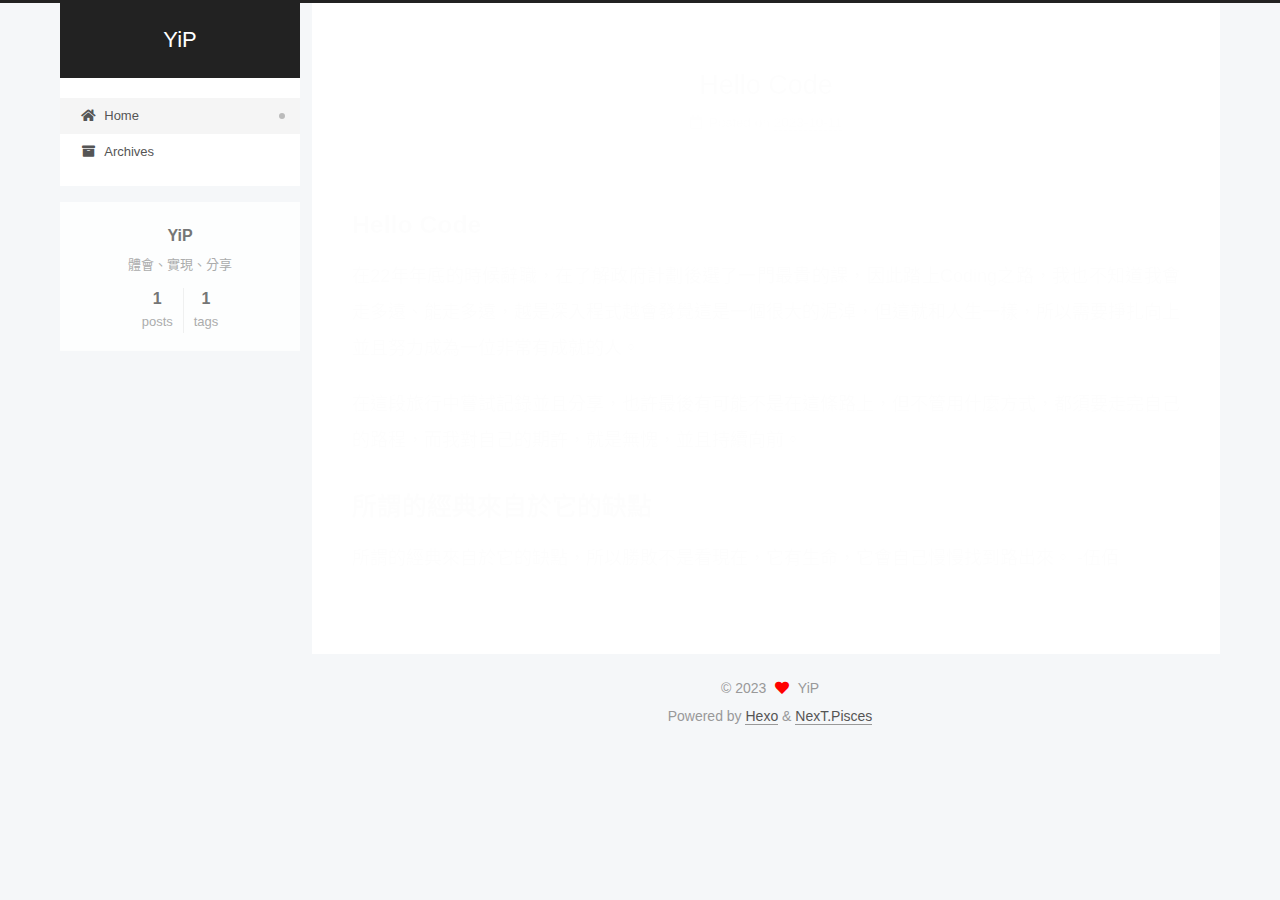
<file: index.html>
<!DOCTYPE html>
<html lang="zh-tw">
<head>
  <meta charset="UTF-8">
<meta name="viewport" content="width=device-width, initial-scale=1, maximum-scale=2">
<meta name="theme-color" content="#222">
<meta name="generator" content="Hexo 6.3.0">
  <link rel="apple-touch-icon" sizes="180x180" href="/images/apple-touch-icon-next.png">
  <link rel="icon" type="image/png" sizes="32x32" href="/images/favicon-32x32-next.png">
  <link rel="icon" type="image/png" sizes="16x16" href="/images/favicon-16x16-next.png">
  <link rel="mask-icon" href="/images/logo.svg" color="#222">

<link rel="stylesheet" href="/css/main.css">


<link rel="stylesheet" href="/lib/font-awesome/css/all.min.css">

<script id="hexo-configurations">
    var NexT = window.NexT || {};
    var CONFIG = {"hostname":"li-yip.github.io","root":"/","scheme":"Pisces","version":"7.8.0","exturl":false,"sidebar":{"position":"left","display":"post","padding":18,"offset":12,"onmobile":false},"copycode":{"enable":false,"show_result":false,"style":null},"back2top":{"enable":true,"sidebar":false,"scrollpercent":false},"bookmark":{"enable":false,"color":"#222","save":"auto"},"fancybox":false,"mediumzoom":false,"lazyload":false,"pangu":false,"comments":{"style":"tabs","active":null,"storage":true,"lazyload":false,"nav":null},"algolia":{"hits":{"per_page":10},"labels":{"input_placeholder":"Search for Posts","hits_empty":"We didn't find any results for the search: ${query}","hits_stats":"${hits} results found in ${time} ms"}},"localsearch":{"enable":false,"trigger":"auto","top_n_per_article":1,"unescape":false,"preload":false},"motion":{"enable":true,"async":false,"transition":{"post_block":"fadeIn","post_header":"slideDownIn","post_body":"slideDownIn","coll_header":"slideLeftIn","sidebar":"slideUpIn"}}};
  </script>

  <meta name="description" content="體會、實現、分享">
<meta property="og:type" content="website">
<meta property="og:title" content="YiP">
<meta property="og:url" content="https://li-yip.github.io/index.html">
<meta property="og:site_name" content="YiP">
<meta property="og:description" content="體會、實現、分享">
<meta property="og:locale" content="zh_TW">
<meta property="article:author" content="YiP">
<meta name="twitter:card" content="summary">

<link rel="canonical" href="https://li-yip.github.io/">


<script id="page-configurations">
  // https://hexo.io/docs/variables.html
  CONFIG.page = {
    sidebar: "",
    isHome : true,
    isPost : false,
    lang   : 'zh-tw'
  };
</script>

  <title>YiP</title>
  






  <noscript>
  <style>
  .use-motion .brand,
  .use-motion .menu-item,
  .sidebar-inner,
  .use-motion .post-block,
  .use-motion .pagination,
  .use-motion .comments,
  .use-motion .post-header,
  .use-motion .post-body,
  .use-motion .collection-header { opacity: initial; }

  .use-motion .site-title,
  .use-motion .site-subtitle {
    opacity: initial;
    top: initial;
  }

  .use-motion .logo-line-before i { left: initial; }
  .use-motion .logo-line-after i { right: initial; }
  </style>
</noscript>

</head>

<body itemscope itemtype="http://schema.org/WebPage">
  <div class="container use-motion">
    <div class="headband"></div>

    <header class="header" itemscope itemtype="http://schema.org/WPHeader">
      <div class="header-inner"><div class="site-brand-container">
  <div class="site-nav-toggle">
    <div class="toggle" aria-label="Toggle navigation bar">
      <span class="toggle-line toggle-line-first"></span>
      <span class="toggle-line toggle-line-middle"></span>
      <span class="toggle-line toggle-line-last"></span>
    </div>
  </div>

  <div class="site-meta">

    <a href="/" class="brand" rel="start">
      <span class="logo-line-before"><i></i></span>
      <h1 class="site-title">YiP</h1>
      <span class="logo-line-after"><i></i></span>
    </a>
  </div>

  <div class="site-nav-right">
    <div class="toggle popup-trigger">
    </div>
  </div>
</div>




<nav class="site-nav">
  <ul id="menu" class="main-menu menu">
        <li class="menu-item menu-item-home">

    <a href="/" rel="section"><i class="fa fa-home fa-fw"></i>Home</a>

  </li>
        <li class="menu-item menu-item-archives">

    <a href="/archives/" rel="section"><i class="fa fa-archive fa-fw"></i>Archives</a>

  </li>
  </ul>
</nav>




</div>
    </header>

    
  <div class="back-to-top">
    <i class="fa fa-arrow-up"></i>
    <span>0%</span>
  </div>


    <main class="main">
      <div class="main-inner">
        <div class="content-wrap">
          

          <div class="content index posts-expand">
            
      
  
  
  <article itemscope itemtype="http://schema.org/Article" class="post-block" lang="zh-tw">
    <link itemprop="mainEntityOfPage" href="https://li-yip.github.io/2023/10/11/HelloCode/">

    <span hidden itemprop="author" itemscope itemtype="http://schema.org/Person">
      <meta itemprop="image" content="/images/avatar.gif">
      <meta itemprop="name" content="YiP">
      <meta itemprop="description" content="體會、實現、分享">
    </span>

    <span hidden itemprop="publisher" itemscope itemtype="http://schema.org/Organization">
      <meta itemprop="name" content="YiP">
    </span>
      <header class="post-header">
        <h2 class="post-title" itemprop="name headline">
          
            <a href="/2023/10/11/HelloCode/" class="post-title-link" itemprop="url">Hello Code</a>
        </h2>

        <div class="post-meta">
            <span class="post-meta-item">
              <span class="post-meta-item-icon">
                <i class="far fa-calendar"></i>
              </span>
              <span class="post-meta-item-text">Posted on</span>
              

              <time title="Created: 2023-10-11 17:53:00 / Modified: 18:42:33" itemprop="dateCreated datePublished" datetime="2023-10-11T17:53:00+08:00">2023-10-11</time>
            </span>

          

        </div>
      </header>

    
    
    
    <div class="post-body" itemprop="articleBody">

      
          <h2 id="Hello-Code"><a href="#Hello-Code" class="headerlink" title="Hello Code"></a>Hello Code</h2><p>在22年年底的時候辭職，在了解政府計劃後選了一門最貴的課，因此踏上Coding之路，我也不知道我會走多遠、能走多遠，越是深入程式越會發覺這是一個很大的泥淖，但這就和人生一樣，所以需要掙扎向上並且努力成為一位非常有成就的人。</p>
<p>在這段旅行中嘗試記錄並且分享，也許最後有可能不是在這條路上，但不管用什麼方式，都須要走完自己的路程，而我對自己的期許，就是無愧，並且持續向前。</p>
<h2 id="所謂的經典來自於它的缺點"><a href="#所謂的經典來自於它的缺點" class="headerlink" title="所謂的經典來自於它的缺點"></a>所謂的經典來自於它的缺點</h2><p>所謂的經典來自於它的缺點，所以勝敗不是看現在，它有生命，它會自己慢慢找到路出來。 -伍佰</p>

      
    </div>

    
    
    
      <footer class="post-footer">
        <div class="post-eof"></div>
      </footer>
  </article>
  
  
  


  



          </div>
          

<script>
  window.addEventListener('tabs:register', () => {
    let { activeClass } = CONFIG.comments;
    if (CONFIG.comments.storage) {
      activeClass = localStorage.getItem('comments_active') || activeClass;
    }
    if (activeClass) {
      let activeTab = document.querySelector(`a[href="#comment-${activeClass}"]`);
      if (activeTab) {
        activeTab.click();
      }
    }
  });
  if (CONFIG.comments.storage) {
    window.addEventListener('tabs:click', event => {
      if (!event.target.matches('.tabs-comment .tab-content .tab-pane')) return;
      let commentClass = event.target.classList[1];
      localStorage.setItem('comments_active', commentClass);
    });
  }
</script>

        </div>
          
  
  <div class="toggle sidebar-toggle">
    <span class="toggle-line toggle-line-first"></span>
    <span class="toggle-line toggle-line-middle"></span>
    <span class="toggle-line toggle-line-last"></span>
  </div>

  <aside class="sidebar">
    <div class="sidebar-inner">

      <ul class="sidebar-nav motion-element">
        <li class="sidebar-nav-toc">
          Table of Contents
        </li>
        <li class="sidebar-nav-overview">
          Overview
        </li>
      </ul>

      <!--noindex-->
      <div class="post-toc-wrap sidebar-panel">
      </div>
      <!--/noindex-->

      <div class="site-overview-wrap sidebar-panel">
        <div class="site-author motion-element" itemprop="author" itemscope itemtype="http://schema.org/Person">
  <p class="site-author-name" itemprop="name">YiP</p>
  <div class="site-description" itemprop="description">體會、實現、分享</div>
</div>
<div class="site-state-wrap motion-element">
  <nav class="site-state">
      <div class="site-state-item site-state-posts">
          <a href="/archives/">
        
          <span class="site-state-item-count">1</span>
          <span class="site-state-item-name">posts</span>
        </a>
      </div>
      <div class="site-state-item site-state-tags">
        <span class="site-state-item-count">1</span>
        <span class="site-state-item-name">tags</span>
      </div>
  </nav>
</div>



      </div>

    </div>
  </aside>
  <div id="sidebar-dimmer"></div>


      </div>
    </main>

    <footer class="footer">
      <div class="footer-inner">
        

        

<div class="copyright">
  
  &copy; 
  <span itemprop="copyrightYear">2023</span>
  <span class="with-love">
    <i class="fa fa-heart"></i>
  </span>
  <span class="author" itemprop="copyrightHolder">YiP</span>
</div>
  <div class="powered-by">Powered by <a href="https://hexo.io/" class="theme-link" rel="noopener" target="_blank">Hexo</a> & <a href="https://pisces.theme-next.org/" class="theme-link" rel="noopener" target="_blank">NexT.Pisces</a>
  </div>

        








      </div>
    </footer>
  </div>

  
  <script src="/lib/anime.min.js"></script>
  <script src="/lib/velocity/velocity.min.js"></script>
  <script src="/lib/velocity/velocity.ui.min.js"></script>

<script src="/js/utils.js"></script>

<script src="/js/motion.js"></script>


<script src="/js/schemes/pisces.js"></script>


<script src="/js/next-boot.js"></script>




  















  

  

</body>
</html>
</file>
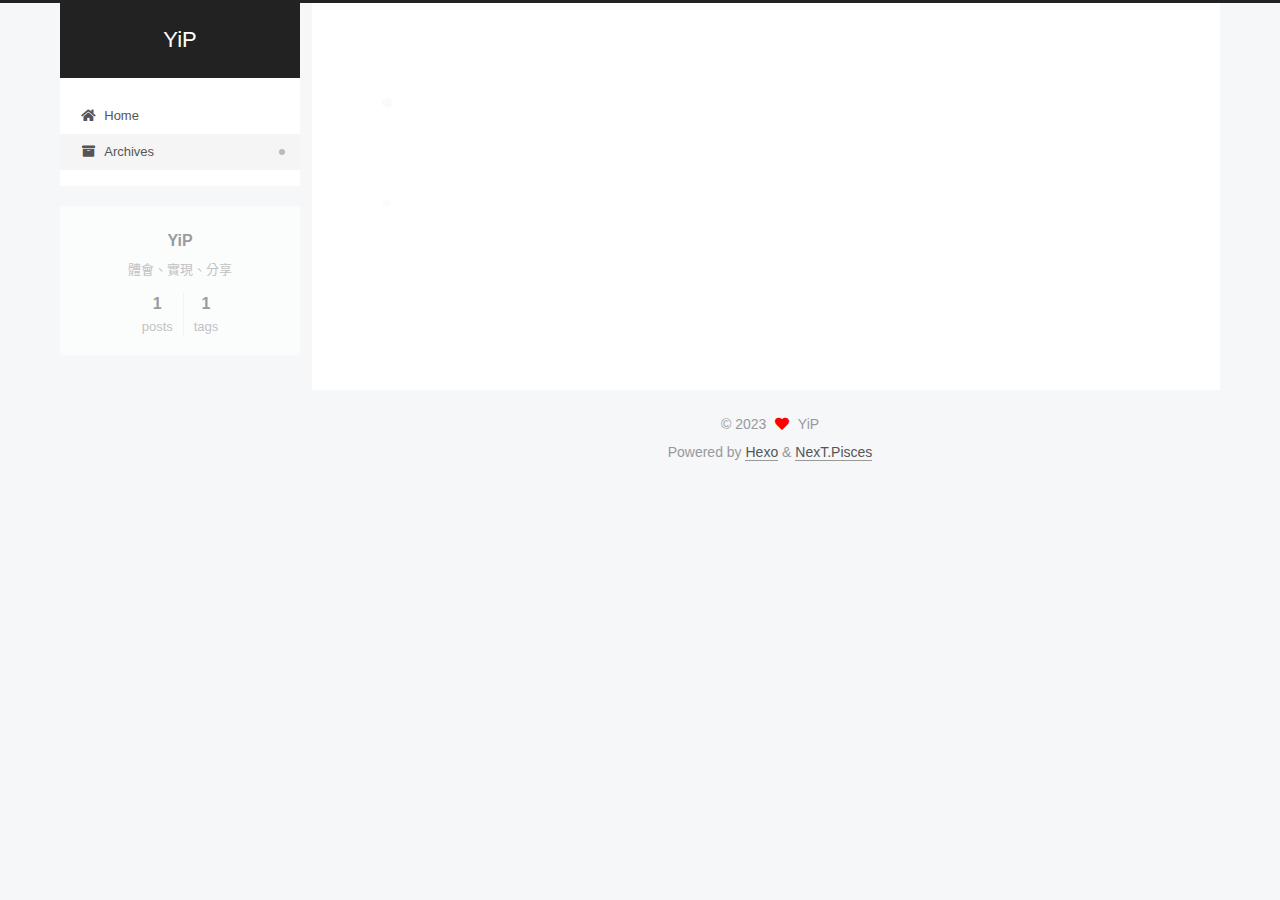
<file: archives/index.html>
<!DOCTYPE html>
<html lang="zh-tw">
<head>
  <meta charset="UTF-8">
<meta name="viewport" content="width=device-width, initial-scale=1, maximum-scale=2">
<meta name="theme-color" content="#222">
<meta name="generator" content="Hexo 6.3.0">
  <link rel="apple-touch-icon" sizes="180x180" href="/images/apple-touch-icon-next.png">
  <link rel="icon" type="image/png" sizes="32x32" href="/images/favicon-32x32-next.png">
  <link rel="icon" type="image/png" sizes="16x16" href="/images/favicon-16x16-next.png">
  <link rel="mask-icon" href="/images/logo.svg" color="#222">

<link rel="stylesheet" href="/css/main.css">


<link rel="stylesheet" href="/lib/font-awesome/css/all.min.css">

<script id="hexo-configurations">
    var NexT = window.NexT || {};
    var CONFIG = {"hostname":"li-yip.github.io","root":"/","scheme":"Pisces","version":"7.8.0","exturl":false,"sidebar":{"position":"left","display":"post","padding":18,"offset":12,"onmobile":false},"copycode":{"enable":false,"show_result":false,"style":null},"back2top":{"enable":true,"sidebar":false,"scrollpercent":false},"bookmark":{"enable":false,"color":"#222","save":"auto"},"fancybox":false,"mediumzoom":false,"lazyload":false,"pangu":false,"comments":{"style":"tabs","active":null,"storage":true,"lazyload":false,"nav":null},"algolia":{"hits":{"per_page":10},"labels":{"input_placeholder":"Search for Posts","hits_empty":"We didn't find any results for the search: ${query}","hits_stats":"${hits} results found in ${time} ms"}},"localsearch":{"enable":false,"trigger":"auto","top_n_per_article":1,"unescape":false,"preload":false},"motion":{"enable":true,"async":false,"transition":{"post_block":"fadeIn","post_header":"slideDownIn","post_body":"slideDownIn","coll_header":"slideLeftIn","sidebar":"slideUpIn"}}};
  </script>

  <meta name="description" content="體會、實現、分享">
<meta property="og:type" content="website">
<meta property="og:title" content="YiP">
<meta property="og:url" content="https://li-yip.github.io/archives/index.html">
<meta property="og:site_name" content="YiP">
<meta property="og:description" content="體會、實現、分享">
<meta property="og:locale" content="zh_TW">
<meta property="article:author" content="YiP">
<meta name="twitter:card" content="summary">

<link rel="canonical" href="https://li-yip.github.io/archives/">


<script id="page-configurations">
  // https://hexo.io/docs/variables.html
  CONFIG.page = {
    sidebar: "",
    isHome : false,
    isPost : false,
    lang   : 'zh-tw'
  };
</script>

  <title>Archive | YiP</title>
  






  <noscript>
  <style>
  .use-motion .brand,
  .use-motion .menu-item,
  .sidebar-inner,
  .use-motion .post-block,
  .use-motion .pagination,
  .use-motion .comments,
  .use-motion .post-header,
  .use-motion .post-body,
  .use-motion .collection-header { opacity: initial; }

  .use-motion .site-title,
  .use-motion .site-subtitle {
    opacity: initial;
    top: initial;
  }

  .use-motion .logo-line-before i { left: initial; }
  .use-motion .logo-line-after i { right: initial; }
  </style>
</noscript>

</head>

<body itemscope itemtype="http://schema.org/WebPage">
  <div class="container use-motion">
    <div class="headband"></div>

    <header class="header" itemscope itemtype="http://schema.org/WPHeader">
      <div class="header-inner"><div class="site-brand-container">
  <div class="site-nav-toggle">
    <div class="toggle" aria-label="Toggle navigation bar">
      <span class="toggle-line toggle-line-first"></span>
      <span class="toggle-line toggle-line-middle"></span>
      <span class="toggle-line toggle-line-last"></span>
    </div>
  </div>

  <div class="site-meta">

    <a href="/" class="brand" rel="start">
      <span class="logo-line-before"><i></i></span>
      <h1 class="site-title">YiP</h1>
      <span class="logo-line-after"><i></i></span>
    </a>
  </div>

  <div class="site-nav-right">
    <div class="toggle popup-trigger">
    </div>
  </div>
</div>




<nav class="site-nav">
  <ul id="menu" class="main-menu menu">
        <li class="menu-item menu-item-home">

    <a href="/" rel="section"><i class="fa fa-home fa-fw"></i>Home</a>

  </li>
        <li class="menu-item menu-item-archives">

    <a href="/archives/" rel="section"><i class="fa fa-archive fa-fw"></i>Archives</a>

  </li>
  </ul>
</nav>




</div>
    </header>

    
  <div class="back-to-top">
    <i class="fa fa-arrow-up"></i>
    <span>0%</span>
  </div>


    <main class="main">
      <div class="main-inner">
        <div class="content-wrap">
          

          <div class="content archive">
            

  
  
  
  <div class="post-block">
    <div class="posts-collapse">
      <div class="collection-title">
        <span class="collection-header">Um..! 1 post. Keep on posting.</span>
      </div>

      
    <div class="collection-year">
      <span class="collection-header">2023</span>
    </div>

  <article itemscope itemtype="http://schema.org/Article">
    <header class="post-header">

      <div class="post-meta">
        <time itemprop="dateCreated"
              datetime="2023-10-11T17:53:00+08:00"
              content="2023-10-11">
          10-11
        </time>
      </div>

      <div class="post-title">
          <a class="post-title-link" href="/2023/10/11/HelloCode/" itemprop="url">
            <span itemprop="name">Hello Code</span>
          </a>
      </div>

    </header>
  </article>


    </div>
  </div>
  
  
  

  



          </div>
          

<script>
  window.addEventListener('tabs:register', () => {
    let { activeClass } = CONFIG.comments;
    if (CONFIG.comments.storage) {
      activeClass = localStorage.getItem('comments_active') || activeClass;
    }
    if (activeClass) {
      let activeTab = document.querySelector(`a[href="#comment-${activeClass}"]`);
      if (activeTab) {
        activeTab.click();
      }
    }
  });
  if (CONFIG.comments.storage) {
    window.addEventListener('tabs:click', event => {
      if (!event.target.matches('.tabs-comment .tab-content .tab-pane')) return;
      let commentClass = event.target.classList[1];
      localStorage.setItem('comments_active', commentClass);
    });
  }
</script>

        </div>
          
  
  <div class="toggle sidebar-toggle">
    <span class="toggle-line toggle-line-first"></span>
    <span class="toggle-line toggle-line-middle"></span>
    <span class="toggle-line toggle-line-last"></span>
  </div>

  <aside class="sidebar">
    <div class="sidebar-inner">

      <ul class="sidebar-nav motion-element">
        <li class="sidebar-nav-toc">
          Table of Contents
        </li>
        <li class="sidebar-nav-overview">
          Overview
        </li>
      </ul>

      <!--noindex-->
      <div class="post-toc-wrap sidebar-panel">
      </div>
      <!--/noindex-->

      <div class="site-overview-wrap sidebar-panel">
        <div class="site-author motion-element" itemprop="author" itemscope itemtype="http://schema.org/Person">
  <p class="site-author-name" itemprop="name">YiP</p>
  <div class="site-description" itemprop="description">體會、實現、分享</div>
</div>
<div class="site-state-wrap motion-element">
  <nav class="site-state">
      <div class="site-state-item site-state-posts">
          <a href="/archives/">
        
          <span class="site-state-item-count">1</span>
          <span class="site-state-item-name">posts</span>
        </a>
      </div>
      <div class="site-state-item site-state-tags">
        <span class="site-state-item-count">1</span>
        <span class="site-state-item-name">tags</span>
      </div>
  </nav>
</div>



      </div>

    </div>
  </aside>
  <div id="sidebar-dimmer"></div>


      </div>
    </main>

    <footer class="footer">
      <div class="footer-inner">
        

        

<div class="copyright">
  
  &copy; 
  <span itemprop="copyrightYear">2023</span>
  <span class="with-love">
    <i class="fa fa-heart"></i>
  </span>
  <span class="author" itemprop="copyrightHolder">YiP</span>
</div>
  <div class="powered-by">Powered by <a href="https://hexo.io/" class="theme-link" rel="noopener" target="_blank">Hexo</a> & <a href="https://pisces.theme-next.org/" class="theme-link" rel="noopener" target="_blank">NexT.Pisces</a>
  </div>

        








      </div>
    </footer>
  </div>

  
  <script src="/lib/anime.min.js"></script>
  <script src="/lib/velocity/velocity.min.js"></script>
  <script src="/lib/velocity/velocity.ui.min.js"></script>

<script src="/js/utils.js"></script>

<script src="/js/motion.js"></script>


<script src="/js/schemes/pisces.js"></script>


<script src="/js/next-boot.js"></script>




  















  

  

</body>
</html>
</file>
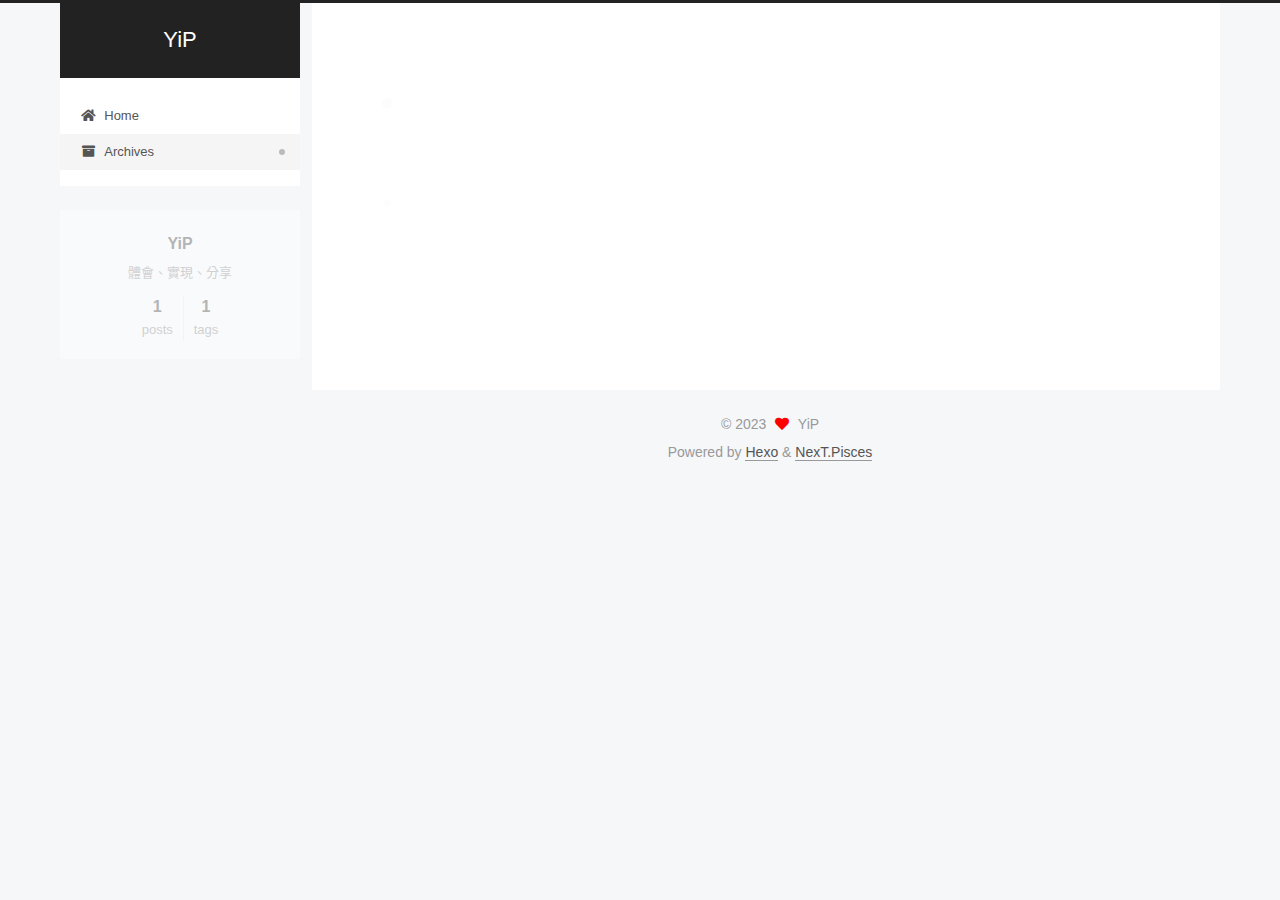
<file: archives/2023/index.html>
<!DOCTYPE html>
<html lang="zh-tw">
<head>
  <meta charset="UTF-8">
<meta name="viewport" content="width=device-width, initial-scale=1, maximum-scale=2">
<meta name="theme-color" content="#222">
<meta name="generator" content="Hexo 6.3.0">
  <link rel="apple-touch-icon" sizes="180x180" href="/images/apple-touch-icon-next.png">
  <link rel="icon" type="image/png" sizes="32x32" href="/images/favicon-32x32-next.png">
  <link rel="icon" type="image/png" sizes="16x16" href="/images/favicon-16x16-next.png">
  <link rel="mask-icon" href="/images/logo.svg" color="#222">

<link rel="stylesheet" href="/css/main.css">


<link rel="stylesheet" href="/lib/font-awesome/css/all.min.css">

<script id="hexo-configurations">
    var NexT = window.NexT || {};
    var CONFIG = {"hostname":"li-yip.github.io","root":"/","scheme":"Pisces","version":"7.8.0","exturl":false,"sidebar":{"position":"left","display":"post","padding":18,"offset":12,"onmobile":false},"copycode":{"enable":false,"show_result":false,"style":null},"back2top":{"enable":true,"sidebar":false,"scrollpercent":false},"bookmark":{"enable":false,"color":"#222","save":"auto"},"fancybox":false,"mediumzoom":false,"lazyload":false,"pangu":false,"comments":{"style":"tabs","active":null,"storage":true,"lazyload":false,"nav":null},"algolia":{"hits":{"per_page":10},"labels":{"input_placeholder":"Search for Posts","hits_empty":"We didn't find any results for the search: ${query}","hits_stats":"${hits} results found in ${time} ms"}},"localsearch":{"enable":false,"trigger":"auto","top_n_per_article":1,"unescape":false,"preload":false},"motion":{"enable":true,"async":false,"transition":{"post_block":"fadeIn","post_header":"slideDownIn","post_body":"slideDownIn","coll_header":"slideLeftIn","sidebar":"slideUpIn"}}};
  </script>

  <meta name="description" content="體會、實現、分享">
<meta property="og:type" content="website">
<meta property="og:title" content="YiP">
<meta property="og:url" content="https://li-yip.github.io/archives/2023/index.html">
<meta property="og:site_name" content="YiP">
<meta property="og:description" content="體會、實現、分享">
<meta property="og:locale" content="zh_TW">
<meta property="article:author" content="YiP">
<meta name="twitter:card" content="summary">

<link rel="canonical" href="https://li-yip.github.io/archives/2023/">


<script id="page-configurations">
  // https://hexo.io/docs/variables.html
  CONFIG.page = {
    sidebar: "",
    isHome : false,
    isPost : false,
    lang   : 'zh-tw'
  };
</script>

  <title>Archive | YiP</title>
  






  <noscript>
  <style>
  .use-motion .brand,
  .use-motion .menu-item,
  .sidebar-inner,
  .use-motion .post-block,
  .use-motion .pagination,
  .use-motion .comments,
  .use-motion .post-header,
  .use-motion .post-body,
  .use-motion .collection-header { opacity: initial; }

  .use-motion .site-title,
  .use-motion .site-subtitle {
    opacity: initial;
    top: initial;
  }

  .use-motion .logo-line-before i { left: initial; }
  .use-motion .logo-line-after i { right: initial; }
  </style>
</noscript>

</head>

<body itemscope itemtype="http://schema.org/WebPage">
  <div class="container use-motion">
    <div class="headband"></div>

    <header class="header" itemscope itemtype="http://schema.org/WPHeader">
      <div class="header-inner"><div class="site-brand-container">
  <div class="site-nav-toggle">
    <div class="toggle" aria-label="Toggle navigation bar">
      <span class="toggle-line toggle-line-first"></span>
      <span class="toggle-line toggle-line-middle"></span>
      <span class="toggle-line toggle-line-last"></span>
    </div>
  </div>

  <div class="site-meta">

    <a href="/" class="brand" rel="start">
      <span class="logo-line-before"><i></i></span>
      <h1 class="site-title">YiP</h1>
      <span class="logo-line-after"><i></i></span>
    </a>
  </div>

  <div class="site-nav-right">
    <div class="toggle popup-trigger">
    </div>
  </div>
</div>




<nav class="site-nav">
  <ul id="menu" class="main-menu menu">
        <li class="menu-item menu-item-home">

    <a href="/" rel="section"><i class="fa fa-home fa-fw"></i>Home</a>

  </li>
        <li class="menu-item menu-item-archives">

    <a href="/archives/" rel="section"><i class="fa fa-archive fa-fw"></i>Archives</a>

  </li>
  </ul>
</nav>




</div>
    </header>

    
  <div class="back-to-top">
    <i class="fa fa-arrow-up"></i>
    <span>0%</span>
  </div>


    <main class="main">
      <div class="main-inner">
        <div class="content-wrap">
          

          <div class="content archive">
            

  
  
  
  <div class="post-block">
    <div class="posts-collapse">
      <div class="collection-title">
        <span class="collection-header">Um..! 1 post. Keep on posting.</span>
      </div>

      
    <div class="collection-year">
      <span class="collection-header">2023</span>
    </div>

  <article itemscope itemtype="http://schema.org/Article">
    <header class="post-header">

      <div class="post-meta">
        <time itemprop="dateCreated"
              datetime="2023-10-11T17:53:00+08:00"
              content="2023-10-11">
          10-11
        </time>
      </div>

      <div class="post-title">
          <a class="post-title-link" href="/2023/10/11/HelloCode/" itemprop="url">
            <span itemprop="name">Hello Code</span>
          </a>
      </div>

    </header>
  </article>


    </div>
  </div>
  
  
  

  



          </div>
          

<script>
  window.addEventListener('tabs:register', () => {
    let { activeClass } = CONFIG.comments;
    if (CONFIG.comments.storage) {
      activeClass = localStorage.getItem('comments_active') || activeClass;
    }
    if (activeClass) {
      let activeTab = document.querySelector(`a[href="#comment-${activeClass}"]`);
      if (activeTab) {
        activeTab.click();
      }
    }
  });
  if (CONFIG.comments.storage) {
    window.addEventListener('tabs:click', event => {
      if (!event.target.matches('.tabs-comment .tab-content .tab-pane')) return;
      let commentClass = event.target.classList[1];
      localStorage.setItem('comments_active', commentClass);
    });
  }
</script>

        </div>
          
  
  <div class="toggle sidebar-toggle">
    <span class="toggle-line toggle-line-first"></span>
    <span class="toggle-line toggle-line-middle"></span>
    <span class="toggle-line toggle-line-last"></span>
  </div>

  <aside class="sidebar">
    <div class="sidebar-inner">

      <ul class="sidebar-nav motion-element">
        <li class="sidebar-nav-toc">
          Table of Contents
        </li>
        <li class="sidebar-nav-overview">
          Overview
        </li>
      </ul>

      <!--noindex-->
      <div class="post-toc-wrap sidebar-panel">
      </div>
      <!--/noindex-->

      <div class="site-overview-wrap sidebar-panel">
        <div class="site-author motion-element" itemprop="author" itemscope itemtype="http://schema.org/Person">
  <p class="site-author-name" itemprop="name">YiP</p>
  <div class="site-description" itemprop="description">體會、實現、分享</div>
</div>
<div class="site-state-wrap motion-element">
  <nav class="site-state">
      <div class="site-state-item site-state-posts">
          <a href="/archives/">
        
          <span class="site-state-item-count">1</span>
          <span class="site-state-item-name">posts</span>
        </a>
      </div>
      <div class="site-state-item site-state-tags">
        <span class="site-state-item-count">1</span>
        <span class="site-state-item-name">tags</span>
      </div>
  </nav>
</div>



      </div>

    </div>
  </aside>
  <div id="sidebar-dimmer"></div>


      </div>
    </main>

    <footer class="footer">
      <div class="footer-inner">
        

        

<div class="copyright">
  
  &copy; 
  <span itemprop="copyrightYear">2023</span>
  <span class="with-love">
    <i class="fa fa-heart"></i>
  </span>
  <span class="author" itemprop="copyrightHolder">YiP</span>
</div>
  <div class="powered-by">Powered by <a href="https://hexo.io/" class="theme-link" rel="noopener" target="_blank">Hexo</a> & <a href="https://pisces.theme-next.org/" class="theme-link" rel="noopener" target="_blank">NexT.Pisces</a>
  </div>

        








      </div>
    </footer>
  </div>

  
  <script src="/lib/anime.min.js"></script>
  <script src="/lib/velocity/velocity.min.js"></script>
  <script src="/lib/velocity/velocity.ui.min.js"></script>

<script src="/js/utils.js"></script>

<script src="/js/motion.js"></script>


<script src="/js/schemes/pisces.js"></script>


<script src="/js/next-boot.js"></script>




  















  

  

</body>
</html>
</file>
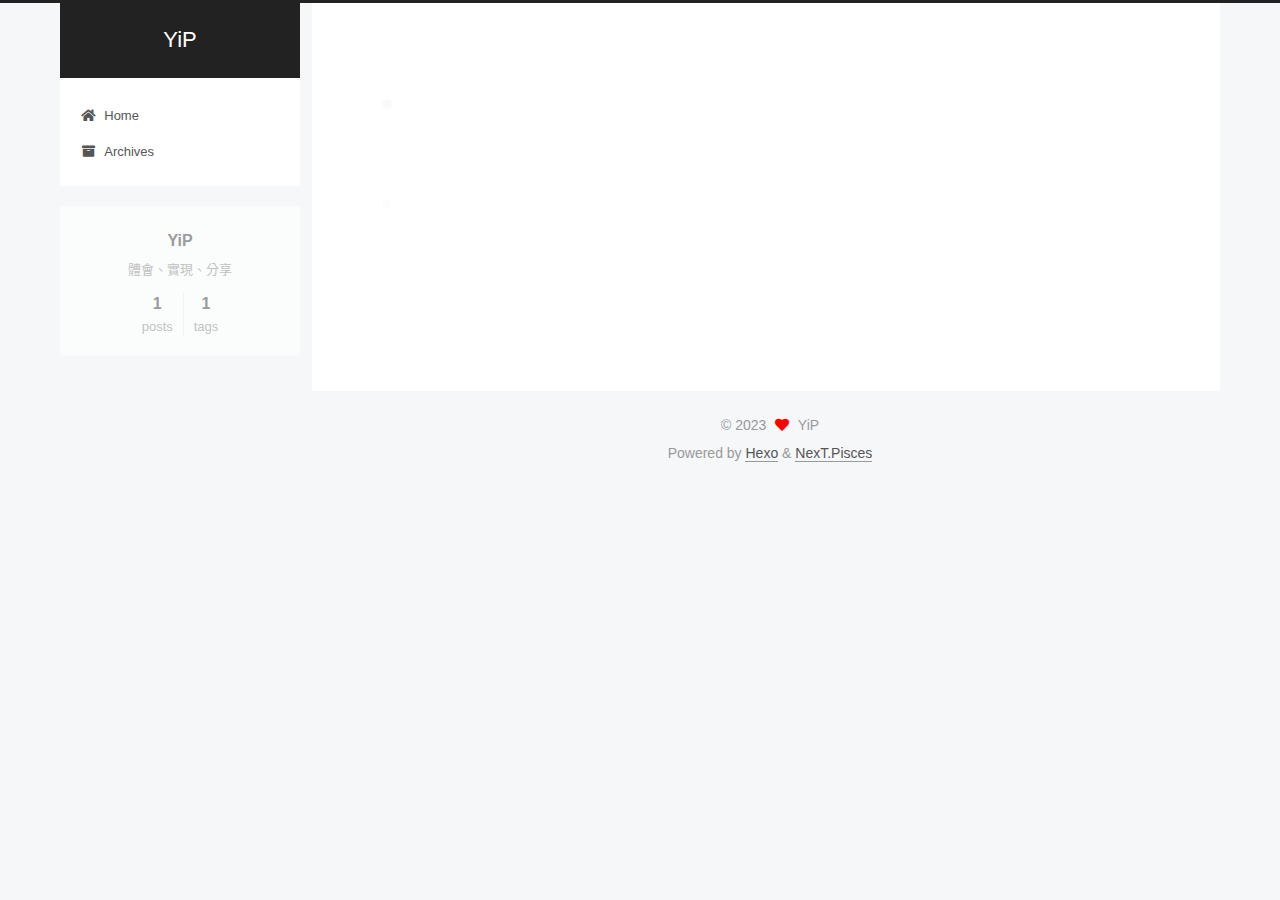
<file: tags/紀錄/index.html>
<!DOCTYPE html>
<html lang="zh-tw">
<head>
  <meta charset="UTF-8">
<meta name="viewport" content="width=device-width, initial-scale=1, maximum-scale=2">
<meta name="theme-color" content="#222">
<meta name="generator" content="Hexo 6.3.0">
  <link rel="apple-touch-icon" sizes="180x180" href="/images/apple-touch-icon-next.png">
  <link rel="icon" type="image/png" sizes="32x32" href="/images/favicon-32x32-next.png">
  <link rel="icon" type="image/png" sizes="16x16" href="/images/favicon-16x16-next.png">
  <link rel="mask-icon" href="/images/logo.svg" color="#222">

<link rel="stylesheet" href="/css/main.css">


<link rel="stylesheet" href="/lib/font-awesome/css/all.min.css">

<script id="hexo-configurations">
    var NexT = window.NexT || {};
    var CONFIG = {"hostname":"li-yip.github.io","root":"/","scheme":"Pisces","version":"7.8.0","exturl":false,"sidebar":{"position":"left","display":"post","padding":18,"offset":12,"onmobile":false},"copycode":{"enable":false,"show_result":false,"style":null},"back2top":{"enable":true,"sidebar":false,"scrollpercent":false},"bookmark":{"enable":false,"color":"#222","save":"auto"},"fancybox":false,"mediumzoom":false,"lazyload":false,"pangu":false,"comments":{"style":"tabs","active":null,"storage":true,"lazyload":false,"nav":null},"algolia":{"hits":{"per_page":10},"labels":{"input_placeholder":"Search for Posts","hits_empty":"We didn't find any results for the search: ${query}","hits_stats":"${hits} results found in ${time} ms"}},"localsearch":{"enable":false,"trigger":"auto","top_n_per_article":1,"unescape":false,"preload":false},"motion":{"enable":true,"async":false,"transition":{"post_block":"fadeIn","post_header":"slideDownIn","post_body":"slideDownIn","coll_header":"slideLeftIn","sidebar":"slideUpIn"}}};
  </script>

  <meta name="description" content="體會、實現、分享">
<meta property="og:type" content="website">
<meta property="og:title" content="YiP">
<meta property="og:url" content="https://li-yip.github.io/tags/%E7%B4%80%E9%8C%84/index.html">
<meta property="og:site_name" content="YiP">
<meta property="og:description" content="體會、實現、分享">
<meta property="og:locale" content="zh_TW">
<meta property="article:author" content="YiP">
<meta name="twitter:card" content="summary">

<link rel="canonical" href="https://li-yip.github.io/tags/%E7%B4%80%E9%8C%84/">


<script id="page-configurations">
  // https://hexo.io/docs/variables.html
  CONFIG.page = {
    sidebar: "",
    isHome : false,
    isPost : false,
    lang   : 'zh-tw'
  };
</script>

  <title>Tag: 紀錄 | YiP</title>
  






  <noscript>
  <style>
  .use-motion .brand,
  .use-motion .menu-item,
  .sidebar-inner,
  .use-motion .post-block,
  .use-motion .pagination,
  .use-motion .comments,
  .use-motion .post-header,
  .use-motion .post-body,
  .use-motion .collection-header { opacity: initial; }

  .use-motion .site-title,
  .use-motion .site-subtitle {
    opacity: initial;
    top: initial;
  }

  .use-motion .logo-line-before i { left: initial; }
  .use-motion .logo-line-after i { right: initial; }
  </style>
</noscript>

</head>

<body itemscope itemtype="http://schema.org/WebPage">
  <div class="container use-motion">
    <div class="headband"></div>

    <header class="header" itemscope itemtype="http://schema.org/WPHeader">
      <div class="header-inner"><div class="site-brand-container">
  <div class="site-nav-toggle">
    <div class="toggle" aria-label="Toggle navigation bar">
      <span class="toggle-line toggle-line-first"></span>
      <span class="toggle-line toggle-line-middle"></span>
      <span class="toggle-line toggle-line-last"></span>
    </div>
  </div>

  <div class="site-meta">

    <a href="/" class="brand" rel="start">
      <span class="logo-line-before"><i></i></span>
      <h1 class="site-title">YiP</h1>
      <span class="logo-line-after"><i></i></span>
    </a>
  </div>

  <div class="site-nav-right">
    <div class="toggle popup-trigger">
    </div>
  </div>
</div>




<nav class="site-nav">
  <ul id="menu" class="main-menu menu">
        <li class="menu-item menu-item-home">

    <a href="/" rel="section"><i class="fa fa-home fa-fw"></i>Home</a>

  </li>
        <li class="menu-item menu-item-archives">

    <a href="/archives/" rel="section"><i class="fa fa-archive fa-fw"></i>Archives</a>

  </li>
  </ul>
</nav>




</div>
    </header>

    
  <div class="back-to-top">
    <i class="fa fa-arrow-up"></i>
    <span>0%</span>
  </div>


    <main class="main">
      <div class="main-inner">
        <div class="content-wrap">
          

          <div class="content tag">
            

  
  
  
  <div class="post-block">
    <div class="posts-collapse">
      <div class="collection-title">
        <h2 class="collection-header">紀錄
          <small>Tag</small>
        </h2>
      </div>

      
    <div class="collection-year">
      <span class="collection-header">2023</span>
    </div>

  <article itemscope itemtype="http://schema.org/Article">
    <header class="post-header">

      <div class="post-meta">
        <time itemprop="dateCreated"
              datetime="2023-10-11T17:53:00+08:00"
              content="2023-10-11">
          10-11
        </time>
      </div>

      <div class="post-title">
          <a class="post-title-link" href="/2023/10/11/HelloCode/" itemprop="url">
            <span itemprop="name">Hello Code</span>
          </a>
      </div>

    </header>
  </article>

    </div>
  </div>
  
  
  

  



          </div>
          

<script>
  window.addEventListener('tabs:register', () => {
    let { activeClass } = CONFIG.comments;
    if (CONFIG.comments.storage) {
      activeClass = localStorage.getItem('comments_active') || activeClass;
    }
    if (activeClass) {
      let activeTab = document.querySelector(`a[href="#comment-${activeClass}"]`);
      if (activeTab) {
        activeTab.click();
      }
    }
  });
  if (CONFIG.comments.storage) {
    window.addEventListener('tabs:click', event => {
      if (!event.target.matches('.tabs-comment .tab-content .tab-pane')) return;
      let commentClass = event.target.classList[1];
      localStorage.setItem('comments_active', commentClass);
    });
  }
</script>

        </div>
          
  
  <div class="toggle sidebar-toggle">
    <span class="toggle-line toggle-line-first"></span>
    <span class="toggle-line toggle-line-middle"></span>
    <span class="toggle-line toggle-line-last"></span>
  </div>

  <aside class="sidebar">
    <div class="sidebar-inner">

      <ul class="sidebar-nav motion-element">
        <li class="sidebar-nav-toc">
          Table of Contents
        </li>
        <li class="sidebar-nav-overview">
          Overview
        </li>
      </ul>

      <!--noindex-->
      <div class="post-toc-wrap sidebar-panel">
      </div>
      <!--/noindex-->

      <div class="site-overview-wrap sidebar-panel">
        <div class="site-author motion-element" itemprop="author" itemscope itemtype="http://schema.org/Person">
  <p class="site-author-name" itemprop="name">YiP</p>
  <div class="site-description" itemprop="description">體會、實現、分享</div>
</div>
<div class="site-state-wrap motion-element">
  <nav class="site-state">
      <div class="site-state-item site-state-posts">
          <a href="/archives/">
        
          <span class="site-state-item-count">1</span>
          <span class="site-state-item-name">posts</span>
        </a>
      </div>
      <div class="site-state-item site-state-tags">
        <span class="site-state-item-count">1</span>
        <span class="site-state-item-name">tags</span>
      </div>
  </nav>
</div>



      </div>

    </div>
  </aside>
  <div id="sidebar-dimmer"></div>


      </div>
    </main>

    <footer class="footer">
      <div class="footer-inner">
        

        

<div class="copyright">
  
  &copy; 
  <span itemprop="copyrightYear">2023</span>
  <span class="with-love">
    <i class="fa fa-heart"></i>
  </span>
  <span class="author" itemprop="copyrightHolder">YiP</span>
</div>
  <div class="powered-by">Powered by <a href="https://hexo.io/" class="theme-link" rel="noopener" target="_blank">Hexo</a> & <a href="https://pisces.theme-next.org/" class="theme-link" rel="noopener" target="_blank">NexT.Pisces</a>
  </div>

        








      </div>
    </footer>
  </div>

  
  <script src="/lib/anime.min.js"></script>
  <script src="/lib/velocity/velocity.min.js"></script>
  <script src="/lib/velocity/velocity.ui.min.js"></script>

<script src="/js/utils.js"></script>

<script src="/js/motion.js"></script>


<script src="/js/schemes/pisces.js"></script>


<script src="/js/next-boot.js"></script>




  















  

  

</body>
</html>
</file>
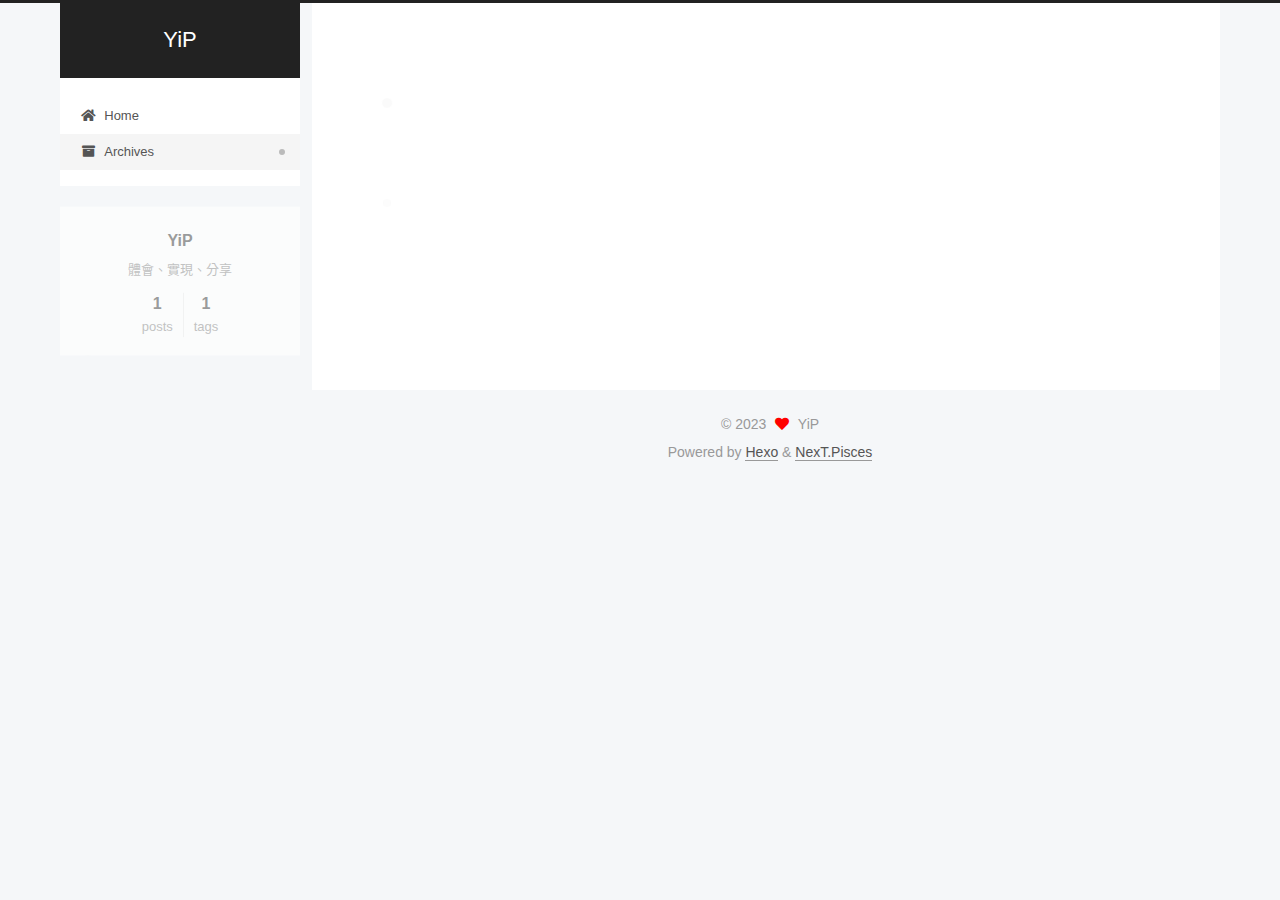
<file: archives/2023/10/index.html>
<!DOCTYPE html>
<html lang="zh-tw">
<head>
  <meta charset="UTF-8">
<meta name="viewport" content="width=device-width, initial-scale=1, maximum-scale=2">
<meta name="theme-color" content="#222">
<meta name="generator" content="Hexo 6.3.0">
  <link rel="apple-touch-icon" sizes="180x180" href="/images/apple-touch-icon-next.png">
  <link rel="icon" type="image/png" sizes="32x32" href="/images/favicon-32x32-next.png">
  <link rel="icon" type="image/png" sizes="16x16" href="/images/favicon-16x16-next.png">
  <link rel="mask-icon" href="/images/logo.svg" color="#222">

<link rel="stylesheet" href="/css/main.css">


<link rel="stylesheet" href="/lib/font-awesome/css/all.min.css">

<script id="hexo-configurations">
    var NexT = window.NexT || {};
    var CONFIG = {"hostname":"li-yip.github.io","root":"/","scheme":"Pisces","version":"7.8.0","exturl":false,"sidebar":{"position":"left","display":"post","padding":18,"offset":12,"onmobile":false},"copycode":{"enable":false,"show_result":false,"style":null},"back2top":{"enable":true,"sidebar":false,"scrollpercent":false},"bookmark":{"enable":false,"color":"#222","save":"auto"},"fancybox":false,"mediumzoom":false,"lazyload":false,"pangu":false,"comments":{"style":"tabs","active":null,"storage":true,"lazyload":false,"nav":null},"algolia":{"hits":{"per_page":10},"labels":{"input_placeholder":"Search for Posts","hits_empty":"We didn't find any results for the search: ${query}","hits_stats":"${hits} results found in ${time} ms"}},"localsearch":{"enable":false,"trigger":"auto","top_n_per_article":1,"unescape":false,"preload":false},"motion":{"enable":true,"async":false,"transition":{"post_block":"fadeIn","post_header":"slideDownIn","post_body":"slideDownIn","coll_header":"slideLeftIn","sidebar":"slideUpIn"}}};
  </script>

  <meta name="description" content="體會、實現、分享">
<meta property="og:type" content="website">
<meta property="og:title" content="YiP">
<meta property="og:url" content="https://li-yip.github.io/archives/2023/10/index.html">
<meta property="og:site_name" content="YiP">
<meta property="og:description" content="體會、實現、分享">
<meta property="og:locale" content="zh_TW">
<meta property="article:author" content="YiP">
<meta name="twitter:card" content="summary">

<link rel="canonical" href="https://li-yip.github.io/archives/2023/10/">


<script id="page-configurations">
  // https://hexo.io/docs/variables.html
  CONFIG.page = {
    sidebar: "",
    isHome : false,
    isPost : false,
    lang   : 'zh-tw'
  };
</script>

  <title>Archive | YiP</title>
  






  <noscript>
  <style>
  .use-motion .brand,
  .use-motion .menu-item,
  .sidebar-inner,
  .use-motion .post-block,
  .use-motion .pagination,
  .use-motion .comments,
  .use-motion .post-header,
  .use-motion .post-body,
  .use-motion .collection-header { opacity: initial; }

  .use-motion .site-title,
  .use-motion .site-subtitle {
    opacity: initial;
    top: initial;
  }

  .use-motion .logo-line-before i { left: initial; }
  .use-motion .logo-line-after i { right: initial; }
  </style>
</noscript>

</head>

<body itemscope itemtype="http://schema.org/WebPage">
  <div class="container use-motion">
    <div class="headband"></div>

    <header class="header" itemscope itemtype="http://schema.org/WPHeader">
      <div class="header-inner"><div class="site-brand-container">
  <div class="site-nav-toggle">
    <div class="toggle" aria-label="Toggle navigation bar">
      <span class="toggle-line toggle-line-first"></span>
      <span class="toggle-line toggle-line-middle"></span>
      <span class="toggle-line toggle-line-last"></span>
    </div>
  </div>

  <div class="site-meta">

    <a href="/" class="brand" rel="start">
      <span class="logo-line-before"><i></i></span>
      <h1 class="site-title">YiP</h1>
      <span class="logo-line-after"><i></i></span>
    </a>
  </div>

  <div class="site-nav-right">
    <div class="toggle popup-trigger">
    </div>
  </div>
</div>




<nav class="site-nav">
  <ul id="menu" class="main-menu menu">
        <li class="menu-item menu-item-home">

    <a href="/" rel="section"><i class="fa fa-home fa-fw"></i>Home</a>

  </li>
        <li class="menu-item menu-item-archives">

    <a href="/archives/" rel="section"><i class="fa fa-archive fa-fw"></i>Archives</a>

  </li>
  </ul>
</nav>




</div>
    </header>

    
  <div class="back-to-top">
    <i class="fa fa-arrow-up"></i>
    <span>0%</span>
  </div>


    <main class="main">
      <div class="main-inner">
        <div class="content-wrap">
          

          <div class="content archive">
            

  
  
  
  <div class="post-block">
    <div class="posts-collapse">
      <div class="collection-title">
        <span class="collection-header">Um..! 1 post. Keep on posting.</span>
      </div>

      
    <div class="collection-year">
      <span class="collection-header">2023</span>
    </div>

  <article itemscope itemtype="http://schema.org/Article">
    <header class="post-header">

      <div class="post-meta">
        <time itemprop="dateCreated"
              datetime="2023-10-11T17:53:00+08:00"
              content="2023-10-11">
          10-11
        </time>
      </div>

      <div class="post-title">
          <a class="post-title-link" href="/2023/10/11/HelloCode/" itemprop="url">
            <span itemprop="name">Hello Code</span>
          </a>
      </div>

    </header>
  </article>


    </div>
  </div>
  
  
  

  



          </div>
          

<script>
  window.addEventListener('tabs:register', () => {
    let { activeClass } = CONFIG.comments;
    if (CONFIG.comments.storage) {
      activeClass = localStorage.getItem('comments_active') || activeClass;
    }
    if (activeClass) {
      let activeTab = document.querySelector(`a[href="#comment-${activeClass}"]`);
      if (activeTab) {
        activeTab.click();
      }
    }
  });
  if (CONFIG.comments.storage) {
    window.addEventListener('tabs:click', event => {
      if (!event.target.matches('.tabs-comment .tab-content .tab-pane')) return;
      let commentClass = event.target.classList[1];
      localStorage.setItem('comments_active', commentClass);
    });
  }
</script>

        </div>
          
  
  <div class="toggle sidebar-toggle">
    <span class="toggle-line toggle-line-first"></span>
    <span class="toggle-line toggle-line-middle"></span>
    <span class="toggle-line toggle-line-last"></span>
  </div>

  <aside class="sidebar">
    <div class="sidebar-inner">

      <ul class="sidebar-nav motion-element">
        <li class="sidebar-nav-toc">
          Table of Contents
        </li>
        <li class="sidebar-nav-overview">
          Overview
        </li>
      </ul>

      <!--noindex-->
      <div class="post-toc-wrap sidebar-panel">
      </div>
      <!--/noindex-->

      <div class="site-overview-wrap sidebar-panel">
        <div class="site-author motion-element" itemprop="author" itemscope itemtype="http://schema.org/Person">
  <p class="site-author-name" itemprop="name">YiP</p>
  <div class="site-description" itemprop="description">體會、實現、分享</div>
</div>
<div class="site-state-wrap motion-element">
  <nav class="site-state">
      <div class="site-state-item site-state-posts">
          <a href="/archives/">
        
          <span class="site-state-item-count">1</span>
          <span class="site-state-item-name">posts</span>
        </a>
      </div>
      <div class="site-state-item site-state-tags">
        <span class="site-state-item-count">1</span>
        <span class="site-state-item-name">tags</span>
      </div>
  </nav>
</div>



      </div>

    </div>
  </aside>
  <div id="sidebar-dimmer"></div>


      </div>
    </main>

    <footer class="footer">
      <div class="footer-inner">
        

        

<div class="copyright">
  
  &copy; 
  <span itemprop="copyrightYear">2023</span>
  <span class="with-love">
    <i class="fa fa-heart"></i>
  </span>
  <span class="author" itemprop="copyrightHolder">YiP</span>
</div>
  <div class="powered-by">Powered by <a href="https://hexo.io/" class="theme-link" rel="noopener" target="_blank">Hexo</a> & <a href="https://pisces.theme-next.org/" class="theme-link" rel="noopener" target="_blank">NexT.Pisces</a>
  </div>

        








      </div>
    </footer>
  </div>

  
  <script src="/lib/anime.min.js"></script>
  <script src="/lib/velocity/velocity.min.js"></script>
  <script src="/lib/velocity/velocity.ui.min.js"></script>

<script src="/js/utils.js"></script>

<script src="/js/motion.js"></script>


<script src="/js/schemes/pisces.js"></script>


<script src="/js/next-boot.js"></script>




  















  

  

</body>
</html>
</file>
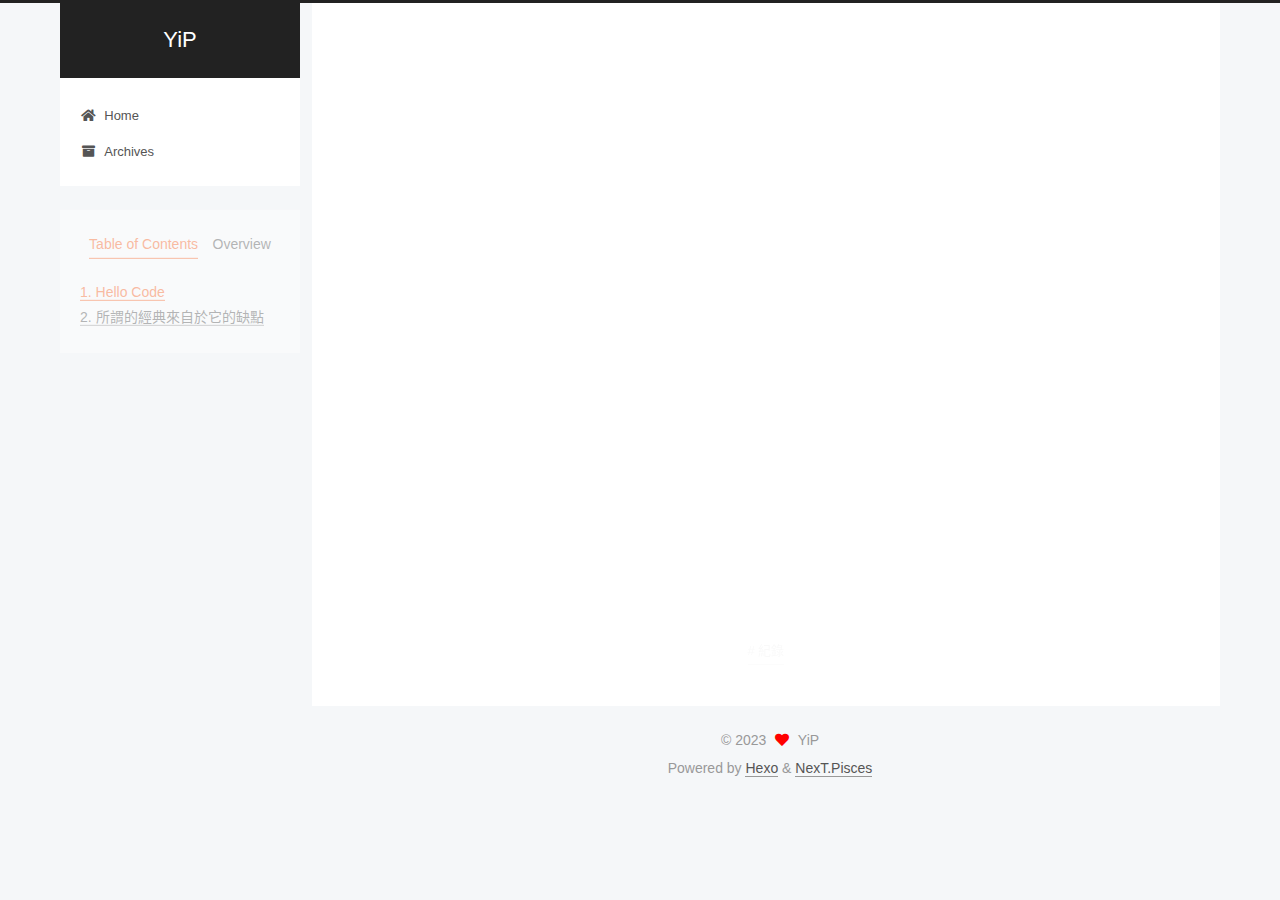
<file: 2023/10/11/HelloCode/index.html>
<!DOCTYPE html>
<html lang="zh-tw">
<head>
  <meta charset="UTF-8">
<meta name="viewport" content="width=device-width, initial-scale=1, maximum-scale=2">
<meta name="theme-color" content="#222">
<meta name="generator" content="Hexo 6.3.0">
  <link rel="apple-touch-icon" sizes="180x180" href="/images/apple-touch-icon-next.png">
  <link rel="icon" type="image/png" sizes="32x32" href="/images/favicon-32x32-next.png">
  <link rel="icon" type="image/png" sizes="16x16" href="/images/favicon-16x16-next.png">
  <link rel="mask-icon" href="/images/logo.svg" color="#222">

<link rel="stylesheet" href="/css/main.css">


<link rel="stylesheet" href="/lib/font-awesome/css/all.min.css">

<script id="hexo-configurations">
    var NexT = window.NexT || {};
    var CONFIG = {"hostname":"li-yip.github.io","root":"/","scheme":"Pisces","version":"7.8.0","exturl":false,"sidebar":{"position":"left","display":"post","padding":18,"offset":12,"onmobile":false},"copycode":{"enable":false,"show_result":false,"style":null},"back2top":{"enable":true,"sidebar":false,"scrollpercent":false},"bookmark":{"enable":false,"color":"#222","save":"auto"},"fancybox":false,"mediumzoom":false,"lazyload":false,"pangu":false,"comments":{"style":"tabs","active":null,"storage":true,"lazyload":false,"nav":null},"algolia":{"hits":{"per_page":10},"labels":{"input_placeholder":"Search for Posts","hits_empty":"We didn't find any results for the search: ${query}","hits_stats":"${hits} results found in ${time} ms"}},"localsearch":{"enable":false,"trigger":"auto","top_n_per_article":1,"unescape":false,"preload":false},"motion":{"enable":true,"async":false,"transition":{"post_block":"fadeIn","post_header":"slideDownIn","post_body":"slideDownIn","coll_header":"slideLeftIn","sidebar":"slideUpIn"}}};
  </script>

  <meta name="description" content="Hello Code在22年年底的時候辭職，在了解政府計劃後選了一門最貴的課，因此踏上Coding之路，我也不知道我會走多遠、能走多遠，越是深入程式越會發覺這是一個很大的泥淖，但這就和人生一樣，所以需要掙扎向上並且努力成為一位非常有成就的人。 在這段旅行中嘗試記錄並且分享，也許最後有可能不是在這條路上，但不管用什麼方式，都須要走完自己的路程，而我對自己的期許，就是無愧，並且持續向前。 所謂的經典來">
<meta property="og:type" content="article">
<meta property="og:title" content="Hello Code">
<meta property="og:url" content="https://li-yip.github.io/2023/10/11/HelloCode/index.html">
<meta property="og:site_name" content="YiP">
<meta property="og:description" content="Hello Code在22年年底的時候辭職，在了解政府計劃後選了一門最貴的課，因此踏上Coding之路，我也不知道我會走多遠、能走多遠，越是深入程式越會發覺這是一個很大的泥淖，但這就和人生一樣，所以需要掙扎向上並且努力成為一位非常有成就的人。 在這段旅行中嘗試記錄並且分享，也許最後有可能不是在這條路上，但不管用什麼方式，都須要走完自己的路程，而我對自己的期許，就是無愧，並且持續向前。 所謂的經典來">
<meta property="og:locale" content="zh_TW">
<meta property="article:published_time" content="2023-10-11T09:53:00.000Z">
<meta property="article:modified_time" content="2023-10-11T10:42:33.426Z">
<meta property="article:author" content="YiP">
<meta property="article:tag" content="紀錄">
<meta name="twitter:card" content="summary">

<link rel="canonical" href="https://li-yip.github.io/2023/10/11/HelloCode/">


<script id="page-configurations">
  // https://hexo.io/docs/variables.html
  CONFIG.page = {
    sidebar: "",
    isHome : false,
    isPost : true,
    lang   : 'zh-tw'
  };
</script>

  <title>Hello Code | YiP</title>
  






  <noscript>
  <style>
  .use-motion .brand,
  .use-motion .menu-item,
  .sidebar-inner,
  .use-motion .post-block,
  .use-motion .pagination,
  .use-motion .comments,
  .use-motion .post-header,
  .use-motion .post-body,
  .use-motion .collection-header { opacity: initial; }

  .use-motion .site-title,
  .use-motion .site-subtitle {
    opacity: initial;
    top: initial;
  }

  .use-motion .logo-line-before i { left: initial; }
  .use-motion .logo-line-after i { right: initial; }
  </style>
</noscript>

</head>

<body itemscope itemtype="http://schema.org/WebPage">
  <div class="container use-motion">
    <div class="headband"></div>

    <header class="header" itemscope itemtype="http://schema.org/WPHeader">
      <div class="header-inner"><div class="site-brand-container">
  <div class="site-nav-toggle">
    <div class="toggle" aria-label="Toggle navigation bar">
      <span class="toggle-line toggle-line-first"></span>
      <span class="toggle-line toggle-line-middle"></span>
      <span class="toggle-line toggle-line-last"></span>
    </div>
  </div>

  <div class="site-meta">

    <a href="/" class="brand" rel="start">
      <span class="logo-line-before"><i></i></span>
      <h1 class="site-title">YiP</h1>
      <span class="logo-line-after"><i></i></span>
    </a>
  </div>

  <div class="site-nav-right">
    <div class="toggle popup-trigger">
    </div>
  </div>
</div>




<nav class="site-nav">
  <ul id="menu" class="main-menu menu">
        <li class="menu-item menu-item-home">

    <a href="/" rel="section"><i class="fa fa-home fa-fw"></i>Home</a>

  </li>
        <li class="menu-item menu-item-archives">

    <a href="/archives/" rel="section"><i class="fa fa-archive fa-fw"></i>Archives</a>

  </li>
  </ul>
</nav>




</div>
    </header>

    
  <div class="back-to-top">
    <i class="fa fa-arrow-up"></i>
    <span>0%</span>
  </div>


    <main class="main">
      <div class="main-inner">
        <div class="content-wrap">
          

          <div class="content post posts-expand">
            

    
  
  
  <article itemscope itemtype="http://schema.org/Article" class="post-block" lang="zh-tw">
    <link itemprop="mainEntityOfPage" href="https://li-yip.github.io/2023/10/11/HelloCode/">

    <span hidden itemprop="author" itemscope itemtype="http://schema.org/Person">
      <meta itemprop="image" content="/images/avatar.gif">
      <meta itemprop="name" content="YiP">
      <meta itemprop="description" content="體會、實現、分享">
    </span>

    <span hidden itemprop="publisher" itemscope itemtype="http://schema.org/Organization">
      <meta itemprop="name" content="YiP">
    </span>
      <header class="post-header">
        <h1 class="post-title" itemprop="name headline">
          Hello Code
        </h1>

        <div class="post-meta">
            <span class="post-meta-item">
              <span class="post-meta-item-icon">
                <i class="far fa-calendar"></i>
              </span>
              <span class="post-meta-item-text">Posted on</span>
              

              <time title="Created: 2023-10-11 17:53:00 / Modified: 18:42:33" itemprop="dateCreated datePublished" datetime="2023-10-11T17:53:00+08:00">2023-10-11</time>
            </span>

          

        </div>
      </header>

    
    
    
    <div class="post-body" itemprop="articleBody">

      
        <h2 id="Hello-Code"><a href="#Hello-Code" class="headerlink" title="Hello Code"></a>Hello Code</h2><p>在22年年底的時候辭職，在了解政府計劃後選了一門最貴的課，因此踏上Coding之路，我也不知道我會走多遠、能走多遠，越是深入程式越會發覺這是一個很大的泥淖，但這就和人生一樣，所以需要掙扎向上並且努力成為一位非常有成就的人。</p>
<p>在這段旅行中嘗試記錄並且分享，也許最後有可能不是在這條路上，但不管用什麼方式，都須要走完自己的路程，而我對自己的期許，就是無愧，並且持續向前。</p>
<h2 id="所謂的經典來自於它的缺點"><a href="#所謂的經典來自於它的缺點" class="headerlink" title="所謂的經典來自於它的缺點"></a>所謂的經典來自於它的缺點</h2><p>所謂的經典來自於它的缺點，所以勝敗不是看現在，它有生命，它會自己慢慢找到路出來。 -伍佰</p>

    </div>

    
    
    

      <footer class="post-footer">
          <div class="post-tags">
              <a href="/tags/%E7%B4%80%E9%8C%84/" rel="tag"># 紀錄</a>
          </div>

        


        
      </footer>
    
  </article>
  
  
  



          </div>
          

<script>
  window.addEventListener('tabs:register', () => {
    let { activeClass } = CONFIG.comments;
    if (CONFIG.comments.storage) {
      activeClass = localStorage.getItem('comments_active') || activeClass;
    }
    if (activeClass) {
      let activeTab = document.querySelector(`a[href="#comment-${activeClass}"]`);
      if (activeTab) {
        activeTab.click();
      }
    }
  });
  if (CONFIG.comments.storage) {
    window.addEventListener('tabs:click', event => {
      if (!event.target.matches('.tabs-comment .tab-content .tab-pane')) return;
      let commentClass = event.target.classList[1];
      localStorage.setItem('comments_active', commentClass);
    });
  }
</script>

        </div>
          
  
  <div class="toggle sidebar-toggle">
    <span class="toggle-line toggle-line-first"></span>
    <span class="toggle-line toggle-line-middle"></span>
    <span class="toggle-line toggle-line-last"></span>
  </div>

  <aside class="sidebar">
    <div class="sidebar-inner">

      <ul class="sidebar-nav motion-element">
        <li class="sidebar-nav-toc">
          Table of Contents
        </li>
        <li class="sidebar-nav-overview">
          Overview
        </li>
      </ul>

      <!--noindex-->
      <div class="post-toc-wrap sidebar-panel">
          <div class="post-toc motion-element"><ol class="nav"><li class="nav-item nav-level-2"><a class="nav-link" href="#Hello-Code"><span class="nav-number">1.</span> <span class="nav-text">Hello Code</span></a></li><li class="nav-item nav-level-2"><a class="nav-link" href="#%E6%89%80%E8%AC%82%E7%9A%84%E7%B6%93%E5%85%B8%E4%BE%86%E8%87%AA%E6%96%BC%E5%AE%83%E7%9A%84%E7%BC%BA%E9%BB%9E"><span class="nav-number">2.</span> <span class="nav-text">所謂的經典來自於它的缺點</span></a></li></ol></div>
      </div>
      <!--/noindex-->

      <div class="site-overview-wrap sidebar-panel">
        <div class="site-author motion-element" itemprop="author" itemscope itemtype="http://schema.org/Person">
  <p class="site-author-name" itemprop="name">YiP</p>
  <div class="site-description" itemprop="description">體會、實現、分享</div>
</div>
<div class="site-state-wrap motion-element">
  <nav class="site-state">
      <div class="site-state-item site-state-posts">
          <a href="/archives/">
        
          <span class="site-state-item-count">1</span>
          <span class="site-state-item-name">posts</span>
        </a>
      </div>
      <div class="site-state-item site-state-tags">
        <span class="site-state-item-count">1</span>
        <span class="site-state-item-name">tags</span>
      </div>
  </nav>
</div>



      </div>

    </div>
  </aside>
  <div id="sidebar-dimmer"></div>


      </div>
    </main>

    <footer class="footer">
      <div class="footer-inner">
        

        

<div class="copyright">
  
  &copy; 
  <span itemprop="copyrightYear">2023</span>
  <span class="with-love">
    <i class="fa fa-heart"></i>
  </span>
  <span class="author" itemprop="copyrightHolder">YiP</span>
</div>
  <div class="powered-by">Powered by <a href="https://hexo.io/" class="theme-link" rel="noopener" target="_blank">Hexo</a> & <a href="https://pisces.theme-next.org/" class="theme-link" rel="noopener" target="_blank">NexT.Pisces</a>
  </div>

        








      </div>
    </footer>
  </div>

  
  <script src="/lib/anime.min.js"></script>
  <script src="/lib/velocity/velocity.min.js"></script>
  <script src="/lib/velocity/velocity.ui.min.js"></script>

<script src="/js/utils.js"></script>

<script src="/js/motion.js"></script>


<script src="/js/schemes/pisces.js"></script>


<script src="/js/next-boot.js"></script>




  















  

  

</body>
</html>
</file>
<file: css/main.css>
:root {
  --body-bg-color: #f5f7f9;
  --content-bg-color: #fff;
  --card-bg-color: #f5f5f5;
  --text-color: #555;
  --blockquote-color: #666;
  --link-color: #555;
  --link-hover-color: #222;
  --brand-color: #fff;
  --brand-hover-color: #fff;
  --table-row-odd-bg-color: #f9f9f9;
  --table-row-hover-bg-color: #f5f5f5;
  --menu-item-bg-color: #f5f5f5;
  --btn-default-bg: #fff;
  --btn-default-color: #555;
  --btn-default-border-color: #555;
  --btn-default-hover-bg: #222;
  --btn-default-hover-color: #fff;
  --btn-default-hover-border-color: #222;
}
html {
  line-height: 1.15; /* 1 */
  -webkit-text-size-adjust: 100%; /* 2 */
}
body {
  margin: 0;
}
main {
  display: block;
}
h1 {
  font-size: 2em;
  margin: 0.67em 0;
}
hr {
  box-sizing: content-box; /* 1 */
  height: 0; /* 1 */
  overflow: visible; /* 2 */
}
pre {
  font-family: monospace, monospace; /* 1 */
  font-size: 1em; /* 2 */
}
a {
  background: transparent;
}
abbr[title] {
  border-bottom: none; /* 1 */
  text-decoration: underline; /* 2 */
  text-decoration: underline dotted; /* 2 */
}
b,
strong {
  font-weight: bolder;
}
code,
kbd,
samp {
  font-family: monospace, monospace; /* 1 */
  font-size: 1em; /* 2 */
}
small {
  font-size: 80%;
}
sub,
sup {
  font-size: 75%;
  line-height: 0;
  position: relative;
  vertical-align: baseline;
}
sub {
  bottom: -0.25em;
}
sup {
  top: -0.5em;
}
img {
  border-style: none;
}
button,
input,
optgroup,
select,
textarea {
  font-family: inherit; /* 1 */
  font-size: 100%; /* 1 */
  line-height: 1.15; /* 1 */
  margin: 0; /* 2 */
}
button,
input {
/* 1 */
  overflow: visible;
}
button,
select {
/* 1 */
  text-transform: none;
}
button,
[type='button'],
[type='reset'],
[type='submit'] {
  -webkit-appearance: button;
}
button::-moz-focus-inner,
[type='button']::-moz-focus-inner,
[type='reset']::-moz-focus-inner,
[type='submit']::-moz-focus-inner {
  border-style: none;
  padding: 0;
}
button:-moz-focusring,
[type='button']:-moz-focusring,
[type='reset']:-moz-focusring,
[type='submit']:-moz-focusring {
  outline: 1px dotted ButtonText;
}
fieldset {
  padding: 0.35em 0.75em 0.625em;
}
legend {
  box-sizing: border-box; /* 1 */
  color: inherit; /* 2 */
  display: table; /* 1 */
  max-width: 100%; /* 1 */
  padding: 0; /* 3 */
  white-space: normal; /* 1 */
}
progress {
  vertical-align: baseline;
}
textarea {
  overflow: auto;
}
[type='checkbox'],
[type='radio'] {
  box-sizing: border-box; /* 1 */
  padding: 0; /* 2 */
}
[type='number']::-webkit-inner-spin-button,
[type='number']::-webkit-outer-spin-button {
  height: auto;
}
[type='search'] {
  outline-offset: -2px; /* 2 */
  -webkit-appearance: textfield; /* 1 */
}
[type='search']::-webkit-search-decoration {
  -webkit-appearance: none;
}
::-webkit-file-upload-button {
  font: inherit; /* 2 */
  -webkit-appearance: button; /* 1 */
}
details {
  display: block;
}
summary {
  display: list-item;
}
template {
  display: none;
}
[hidden] {
  display: none;
}
::selection {
  background: #262a30;
  color: #eee;
}
html,
body {
  height: 100%;
}
body {
  background: var(--body-bg-color);
  color: var(--text-color);
  font-family: 'Lato', "PingFang SC", "Microsoft YaHei", sans-serif;
  font-size: 1em;
  line-height: 2;
}
@media (max-width: 991px) {
  body {
    padding-left: 0 !important;
    padding-right: 0 !important;
  }
}
h1,
h2,
h3,
h4,
h5,
h6 {
  font-family: 'Lato', "PingFang SC", "Microsoft YaHei", sans-serif;
  font-weight: bold;
  line-height: 1.5;
  margin: 20px 0 15px;
}
h1 {
  font-size: 1.5em;
}
h2 {
  font-size: 1.375em;
}
h3 {
  font-size: 1.25em;
}
h4 {
  font-size: 1.125em;
}
h5 {
  font-size: 1em;
}
h6 {
  font-size: 0.875em;
}
p {
  margin: 0 0 20px 0;
}
a,
span.exturl {
  border-bottom: 1px solid #999;
  color: var(--link-color);
  outline: 0;
  text-decoration: none;
  overflow-wrap: break-word;
  word-wrap: break-word;
  cursor: pointer;
}
a:hover,
span.exturl:hover {
  border-bottom-color: var(--link-hover-color);
  color: var(--link-hover-color);
}
iframe,
img,
video {
  display: block;
  margin-left: auto;
  margin-right: auto;
  max-width: 100%;
}
hr {
  background-image: repeating-linear-gradient(-45deg, #ddd, #ddd 4px, transparent 4px, transparent 8px);
  border: 0;
  height: 3px;
  margin: 40px 0;
}
blockquote {
  border-left: 4px solid #ddd;
  color: var(--blockquote-color);
  margin: 0;
  padding: 0 15px;
}
blockquote cite::before {
  content: '-';
  padding: 0 5px;
}
dt {
  font-weight: bold;
}
dd {
  margin: 0;
  padding: 0;
}
kbd {
  background-color: #f5f5f5;
  background-image: linear-gradient(#eee, #fff, #eee);
  border: 1px solid #ccc;
  border-radius: 0.2em;
  box-shadow: 0.1em 0.1em 0.2em rgba(0,0,0,0.1);
  color: #555;
  font-family: inherit;
  padding: 0.1em 0.3em;
  white-space: nowrap;
}
.table-container {
  overflow: auto;
}
table {
  border-collapse: collapse;
  border-spacing: 0;
  font-size: 0.875em;
  margin: 0 0 20px 0;
  width: 100%;
}
tbody tr:nth-of-type(odd) {
  background: var(--table-row-odd-bg-color);
}
tbody tr:hover {
  background: var(--table-row-hover-bg-color);
}
caption,
th,
td {
  font-weight: normal;
  padding: 8px;
  vertical-align: middle;
}
th,
td {
  border: 1px solid #ddd;
  border-bottom: 3px solid #ddd;
}
th {
  font-weight: 700;
  padding-bottom: 10px;
}
td {
  border-bottom-width: 1px;
}
.btn {
  background: var(--btn-default-bg);
  border: 2px solid var(--btn-default-border-color);
  border-radius: 2px;
  color: var(--btn-default-color);
  display: inline-block;
  font-size: 0.875em;
  line-height: 2;
  padding: 0 20px;
  text-decoration: none;
  transition-property: background-color;
  transition-delay: 0s;
  transition-duration: 0.2s;
  transition-timing-function: ease-in-out;
}
.btn:hover {
  background: var(--btn-default-hover-bg);
  border-color: var(--btn-default-hover-border-color);
  color: var(--btn-default-hover-color);
}
.btn + .btn {
  margin: 0 0 8px 8px;
}
.btn .fa-fw {
  text-align: left;
  width: 1.285714285714286em;
}
.toggle {
  line-height: 0;
}
.toggle .toggle-line {
  background: #fff;
  display: inline-block;
  height: 2px;
  left: 0;
  position: relative;
  top: 0;
  transition: all 0.4s;
  vertical-align: top;
  width: 100%;
}
.toggle .toggle-line:not(:first-child) {
  margin-top: 3px;
}
.toggle.toggle-arrow .toggle-line-first {
  left: 50%;
  top: 2px;
  transform: rotate(45deg);
  width: 50%;
}
.toggle.toggle-arrow .toggle-line-middle {
  left: 2px;
  width: 90%;
}
.toggle.toggle-arrow .toggle-line-last {
  left: 50%;
  top: -2px;
  transform: rotate(-45deg);
  width: 50%;
}
.toggle.toggle-close .toggle-line-first {
  transform: rotate(-45deg);
  top: 5px;
}
.toggle.toggle-close .toggle-line-middle {
  opacity: 0;
}
.toggle.toggle-close .toggle-line-last {
  transform: rotate(45deg);
  top: -5px;
}
.highlight,
pre {
  background: #f7f7f7;
  color: #4d4d4c;
  line-height: 1.6;
  margin: 0 auto 20px;
}
pre,
code {
  font-family: consolas, Menlo, monospace, "PingFang SC", "Microsoft YaHei";
}
code {
  background: #eee;
  border-radius: 3px;
  color: #555;
  padding: 2px 4px;
  overflow-wrap: break-word;
  word-wrap: break-word;
}
.highlight *::selection {
  background: #d6d6d6;
}
.highlight pre {
  border: 0;
  margin: 0;
  padding: 10px 0;
}
.highlight table {
  border: 0;
  margin: 0;
  width: auto;
}
.highlight td {
  border: 0;
  padding: 0;
}
.highlight figcaption {
  background: #eff2f3;
  color: #4d4d4c;
  display: flex;
  font-size: 0.875em;
  justify-content: space-between;
  line-height: 1.2;
  padding: 0.5em;
}
.highlight figcaption a {
  color: #4d4d4c;
}
.highlight figcaption a:hover {
  border-bottom-color: #4d4d4c;
}
.highlight .gutter {
  -moz-user-select: none;
  -ms-user-select: none;
  -webkit-user-select: none;
  user-select: none;
}
.highlight .gutter pre {
  background: #eff2f3;
  color: #869194;
  padding-left: 10px;
  padding-right: 10px;
  text-align: right;
}
.highlight .code pre {
  background: #f7f7f7;
  padding-left: 10px;
  width: 100%;
}
.gist table {
  width: auto;
}
.gist table td {
  border: 0;
}
pre {
  overflow: auto;
  padding: 10px;
}
pre code {
  background: none;
  color: #4d4d4c;
  font-size: 0.875em;
  padding: 0;
  text-shadow: none;
}
pre .deletion {
  background: #fdd;
}
pre .addition {
  background: #dfd;
}
pre .meta {
  color: #eab700;
  -moz-user-select: none;
  -ms-user-select: none;
  -webkit-user-select: none;
  user-select: none;
}
pre .comment {
  color: #8e908c;
}
pre .variable,
pre .attribute,
pre .tag,
pre .name,
pre .regexp,
pre .ruby .constant,
pre .xml .tag .title,
pre .xml .pi,
pre .xml .doctype,
pre .html .doctype,
pre .css .id,
pre .css .class,
pre .css .pseudo {
  color: #c82829;
}
pre .number,
pre .preprocessor,
pre .built_in,
pre .builtin-name,
pre .literal,
pre .params,
pre .constant,
pre .command {
  color: #f5871f;
}
pre .ruby .class .title,
pre .css .rules .attribute,
pre .string,
pre .symbol,
pre .value,
pre .inheritance,
pre .header,
pre .ruby .symbol,
pre .xml .cdata,
pre .special,
pre .formula {
  color: #718c00;
}
pre .title,
pre .css .hexcolor {
  color: #3e999f;
}
pre .function,
pre .python .decorator,
pre .python .title,
pre .ruby .function .title,
pre .ruby .title .keyword,
pre .perl .sub,
pre .javascript .title,
pre .coffeescript .title {
  color: #4271ae;
}
pre .keyword,
pre .javascript .function {
  color: #8959a8;
}
.blockquote-center {
  border-left: none;
  margin: 40px 0;
  padding: 0;
  position: relative;
  text-align: center;
}
.blockquote-center .fa {
  display: block;
  opacity: 0.6;
  position: absolute;
  width: 100%;
}
.blockquote-center .fa-quote-left {
  border-top: 1px solid #ccc;
  text-align: left;
  top: -20px;
}
.blockquote-center .fa-quote-right {
  border-bottom: 1px solid #ccc;
  text-align: right;
  bottom: -20px;
}
.blockquote-center p,
.blockquote-center div {
  text-align: center;
}
.post-body .group-picture img {
  margin: 0 auto;
  padding: 0 3px;
}
.group-picture-row {
  margin-bottom: 6px;
  overflow: hidden;
}
.group-picture-column {
  float: left;
  margin-bottom: 10px;
}
.post-body .label {
  color: #555;
  display: inline;
  padding: 0 2px;
}
.post-body .label.default {
  background: #f0f0f0;
}
.post-body .label.primary {
  background: #efe6f7;
}
.post-body .label.info {
  background: #e5f2f8;
}
.post-body .label.success {
  background: #e7f4e9;
}
.post-body .label.warning {
  background: #fcf6e1;
}
.post-body .label.danger {
  background: #fae8eb;
}
.post-body .tabs {
  margin-bottom: 20px;
}
.post-body .tabs,
.tabs-comment {
  display: block;
  padding-top: 10px;
  position: relative;
}
.post-body .tabs ul.nav-tabs,
.tabs-comment ul.nav-tabs {
  display: flex;
  flex-wrap: wrap;
  margin: 0;
  margin-bottom: -1px;
  padding: 0;
}
@media (max-width: 413px) {
  .post-body .tabs ul.nav-tabs,
  .tabs-comment ul.nav-tabs {
    display: block;
    margin-bottom: 5px;
  }
}
.post-body .tabs ul.nav-tabs li.tab,
.tabs-comment ul.nav-tabs li.tab {
  border-bottom: 1px solid #ddd;
  border-left: 1px solid transparent;
  border-right: 1px solid transparent;
  border-top: 3px solid transparent;
  flex-grow: 1;
  list-style-type: none;
  border-radius: 0 0 0 0;
}
@media (max-width: 413px) {
  .post-body .tabs ul.nav-tabs li.tab,
  .tabs-comment ul.nav-tabs li.tab {
    border-bottom: 1px solid transparent;
    border-left: 3px solid transparent;
    border-right: 1px solid transparent;
    border-top: 1px solid transparent;
  }
}
@media (max-width: 413px) {
  .post-body .tabs ul.nav-tabs li.tab,
  .tabs-comment ul.nav-tabs li.tab {
    border-radius: 0;
  }
}
.post-body .tabs ul.nav-tabs li.tab a,
.tabs-comment ul.nav-tabs li.tab a {
  border-bottom: initial;
  display: block;
  line-height: 1.8;
  outline: 0;
  padding: 0.25em 0.75em;
  text-align: center;
  transition-delay: 0s;
  transition-duration: 0.2s;
  transition-timing-function: ease-out;
}
.post-body .tabs ul.nav-tabs li.tab a i,
.tabs-comment ul.nav-tabs li.tab a i {
  width: 1.285714285714286em;
}
.post-body .tabs ul.nav-tabs li.tab.active,
.tabs-comment ul.nav-tabs li.tab.active {
  border-bottom: 1px solid transparent;
  border-left: 1px solid #ddd;
  border-right: 1px solid #ddd;
  border-top: 3px solid #fc6423;
}
@media (max-width: 413px) {
  .post-body .tabs ul.nav-tabs li.tab.active,
  .tabs-comment ul.nav-tabs li.tab.active {
    border-bottom: 1px solid #ddd;
    border-left: 3px solid #fc6423;
    border-right: 1px solid #ddd;
    border-top: 1px solid #ddd;
  }
}
.post-body .tabs ul.nav-tabs li.tab.active a,
.tabs-comment ul.nav-tabs li.tab.active a {
  color: var(--link-color);
  cursor: default;
}
.post-body .tabs .tab-content .tab-pane,
.tabs-comment .tab-content .tab-pane {
  border: 1px solid #ddd;
  border-top: 0;
  padding: 20px 20px 0 20px;
  border-radius: 0;
}
.post-body .tabs .tab-content .tab-pane:not(.active),
.tabs-comment .tab-content .tab-pane:not(.active) {
  display: none;
}
.post-body .tabs .tab-content .tab-pane.active,
.tabs-comment .tab-content .tab-pane.active {
  display: block;
}
.post-body .tabs .tab-content .tab-pane.active:nth-of-type(1),
.tabs-comment .tab-content .tab-pane.active:nth-of-type(1) {
  border-radius: 0 0 0 0;
}
@media (max-width: 413px) {
  .post-body .tabs .tab-content .tab-pane.active:nth-of-type(1),
  .tabs-comment .tab-content .tab-pane.active:nth-of-type(1) {
    border-radius: 0;
  }
}
.post-body .note {
  border-radius: 3px;
  margin-bottom: 20px;
  padding: 1em;
  position: relative;
  border: 1px solid #eee;
  border-left-width: 5px;
}
.post-body .note h2,
.post-body .note h3,
.post-body .note h4,
.post-body .note h5,
.post-body .note h6 {
  margin-top: 0;
  border-bottom: initial;
  margin-bottom: 0;
  padding-top: 0;
}
.post-body .note p:first-child,
.post-body .note ul:first-child,
.post-body .note ol:first-child,
.post-body .note table:first-child,
.post-body .note pre:first-child,
.post-body .note blockquote:first-child,
.post-body .note img:first-child {
  margin-top: 0;
}
.post-body .note p:last-child,
.post-body .note ul:last-child,
.post-body .note ol:last-child,
.post-body .note table:last-child,
.post-body .note pre:last-child,
.post-body .note blockquote:last-child,
.post-body .note img:last-child {
  margin-bottom: 0;
}
.post-body .note.default {
  border-left-color: #777;
}
.post-body .note.default h2,
.post-body .note.default h3,
.post-body .note.default h4,
.post-body .note.default h5,
.post-body .note.default h6 {
  color: #777;
}
.post-body .note.primary {
  border-left-color: #6f42c1;
}
.post-body .note.primary h2,
.post-body .note.primary h3,
.post-body .note.primary h4,
.post-body .note.primary h5,
.post-body .note.primary h6 {
  color: #6f42c1;
}
.post-body .note.info {
  border-left-color: #428bca;
}
.post-body .note.info h2,
.post-body .note.info h3,
.post-body .note.info h4,
.post-body .note.info h5,
.post-body .note.info h6 {
  color: #428bca;
}
.post-body .note.success {
  border-left-color: #5cb85c;
}
.post-body .note.success h2,
.post-body .note.success h3,
.post-body .note.success h4,
.post-body .note.success h5,
.post-body .note.success h6 {
  color: #5cb85c;
}
.post-body .note.warning {
  border-left-color: #f0ad4e;
}
.post-body .note.warning h2,
.post-body .note.warning h3,
.post-body .note.warning h4,
.post-body .note.warning h5,
.post-body .note.warning h6 {
  color: #f0ad4e;
}
.post-body .note.danger {
  border-left-color: #d9534f;
}
.post-body .note.danger h2,
.post-body .note.danger h3,
.post-body .note.danger h4,
.post-body .note.danger h5,
.post-body .note.danger h6 {
  color: #d9534f;
}
.pagination .prev,
.pagination .next,
.pagination .page-number,
.pagination .space {
  display: inline-block;
  margin: 0 10px;
  padding: 0 11px;
  position: relative;
  top: -1px;
}
@media (max-width: 767px) {
  .pagination .prev,
  .pagination .next,
  .pagination .page-number,
  .pagination .space {
    margin: 0 5px;
  }
}
.pagination {
  border-top: 1px solid #eee;
  margin: 120px 0 0;
  text-align: center;
}
.pagination .prev,
.pagination .next,
.pagination .page-number {
  border-bottom: 0;
  border-top: 1px solid #eee;
  transition-property: border-color;
  transition-delay: 0s;
  transition-duration: 0.2s;
  transition-timing-function: ease-in-out;
}
.pagination .prev:hover,
.pagination .next:hover,
.pagination .page-number:hover {
  border-top-color: #222;
}
.pagination .space {
  margin: 0;
  padding: 0;
}
.pagination .prev {
  margin-left: 0;
}
.pagination .next {
  margin-right: 0;
}
.pagination .page-number.current {
  background: #ccc;
  border-top-color: #ccc;
  color: #fff;
}
@media (max-width: 767px) {
  .pagination {
    border-top: none;
  }
  .pagination .prev,
  .pagination .next,
  .pagination .page-number {
    border-bottom: 1px solid #eee;
    border-top: 0;
    margin-bottom: 10px;
    padding: 0 10px;
  }
  .pagination .prev:hover,
  .pagination .next:hover,
  .pagination .page-number:hover {
    border-bottom-color: #222;
  }
}
.comments {
  margin-top: 60px;
  overflow: hidden;
}
.comment-button-group {
  display: flex;
  flex-wrap: wrap-reverse;
  justify-content: center;
  margin: 1em 0;
}
.comment-button-group .comment-button {
  margin: 0.1em 0.2em;
}
.comment-button-group .comment-button.active {
  background: var(--btn-default-hover-bg);
  border-color: var(--btn-default-hover-border-color);
  color: var(--btn-default-hover-color);
}
.comment-position {
  display: none;
}
.comment-position.active {
  display: block;
}
.tabs-comment {
  background: var(--content-bg-color);
  margin-top: 4em;
  padding-top: 0;
}
.tabs-comment .comments {
  border: 0;
  box-shadow: none;
  margin-top: 0;
  padding-top: 0;
}
.container {
  min-height: 100%;
  position: relative;
}
.main-inner {
  margin: 0 auto;
  width: calc(100% - 20px);
}
@media (min-width: 1200px) {
  .main-inner {
    width: 1160px;
  }
}
@media (min-width: 1600px) {
  .main-inner {
    width: 73%;
  }
}
@media (max-width: 767px) {
  .content-wrap {
    padding: 0 20px;
  }
}
.header {
  background: transparent;
}
.header-inner {
  margin: 0 auto;
  width: calc(100% - 20px);
}
@media (min-width: 1200px) {
  .header-inner {
    width: 1160px;
  }
}
@media (min-width: 1600px) {
  .header-inner {
    width: 73%;
  }
}
.site-brand-container {
  display: flex;
  flex-shrink: 0;
  padding: 0 10px;
}
.headband {
  background: #222;
  height: 3px;
}
.site-meta {
  flex-grow: 1;
  text-align: center;
}
@media (max-width: 767px) {
  .site-meta {
    text-align: center;
  }
}
.brand {
  border-bottom: none;
  color: var(--brand-color);
  display: inline-block;
  line-height: 1.375em;
  padding: 0 40px;
  position: relative;
}
.brand:hover {
  color: var(--brand-hover-color);
}
.site-title {
  font-family: 'Lato', "PingFang SC", "Microsoft YaHei", sans-serif;
  font-size: 1.375em;
  font-weight: normal;
  margin: 0;
}
.site-subtitle {
  color: #ddd;
  font-size: 0.8125em;
  margin: 10px 0;
}
.use-motion .brand {
  opacity: 0;
}
.use-motion .site-title,
.use-motion .site-subtitle,
.use-motion .custom-logo-image {
  opacity: 0;
  position: relative;
  top: -10px;
}
.site-nav-toggle,
.site-nav-right {
  display: none;
}
@media (max-width: 767px) {
  .site-nav-toggle,
  .site-nav-right {
    display: flex;
    flex-direction: column;
    justify-content: center;
  }
}
.site-nav-toggle .toggle,
.site-nav-right .toggle {
  color: var(--text-color);
  padding: 10px;
  width: 22px;
}
.site-nav-toggle .toggle .toggle-line,
.site-nav-right .toggle .toggle-line {
  background: var(--text-color);
  border-radius: 1px;
}
.site-nav {
  display: block;
}
@media (max-width: 767px) {
  .site-nav {
    clear: both;
    display: none;
  }
}
.site-nav.site-nav-on {
  display: block;
}
.menu {
  margin-top: 20px;
  padding-left: 0;
  text-align: center;
}
.menu-item {
  display: inline-block;
  list-style: none;
  margin: 0 10px;
}
@media (max-width: 767px) {
  .menu-item {
    display: block;
    margin-top: 10px;
  }
  .menu-item.menu-item-search {
    display: none;
  }
}
.menu-item a,
.menu-item span.exturl {
  border-bottom: 0;
  display: block;
  font-size: 0.8125em;
  transition-property: border-color;
  transition-delay: 0s;
  transition-duration: 0.2s;
  transition-timing-function: ease-in-out;
}
@media (hover: none) {
  .menu-item a:hover,
  .menu-item span.exturl:hover {
    border-bottom-color: transparent !important;
  }
}
.menu-item .fa,
.menu-item .fab,
.menu-item .far,
.menu-item .fas {
  margin-right: 8px;
}
.menu-item .badge {
  display: inline-block;
  font-weight: bold;
  line-height: 1;
  margin-left: 0.35em;
  margin-top: 0.35em;
  text-align: center;
  white-space: nowrap;
}
@media (max-width: 767px) {
  .menu-item .badge {
    float: right;
    margin-left: 0;
  }
}
.menu-item-active a,
.menu .menu-item a:hover,
.menu .menu-item span.exturl:hover {
  background: var(--menu-item-bg-color);
}
.use-motion .menu-item {
  opacity: 0;
}
.sidebar {
  background: #222;
  bottom: 0;
  box-shadow: inset 0 2px 6px #000;
  position: fixed;
  top: 0;
}
@media (max-width: 991px) {
  .sidebar {
    display: none;
  }
}
.sidebar-inner {
  color: #999;
  padding: 18px 10px;
  text-align: center;
}
.cc-license {
  margin-top: 10px;
  text-align: center;
}
.cc-license .cc-opacity {
  border-bottom: none;
  opacity: 0.7;
}
.cc-license .cc-opacity:hover {
  opacity: 0.9;
}
.cc-license img {
  display: inline-block;
}
.site-author-image {
  border: 1px solid #eee;
  display: block;
  margin: 0 auto;
  max-width: 120px;
  padding: 2px;
}
.site-author-name {
  color: var(--text-color);
  font-weight: 600;
  margin: 0;
  text-align: center;
}
.site-description {
  color: #999;
  font-size: 0.8125em;
  margin-top: 0;
  text-align: center;
}
.links-of-author {
  margin-top: 15px;
}
.links-of-author a,
.links-of-author span.exturl {
  border-bottom-color: #555;
  display: inline-block;
  font-size: 0.8125em;
  margin-bottom: 10px;
  margin-right: 10px;
  vertical-align: middle;
}
.links-of-author a::before,
.links-of-author span.exturl::before {
  background: #fbedbf;
  border-radius: 50%;
  content: ' ';
  display: inline-block;
  height: 4px;
  margin-right: 3px;
  vertical-align: middle;
  width: 4px;
}
.sidebar-button {
  margin-top: 15px;
}
.sidebar-button a {
  border: 1px solid #fc6423;
  border-radius: 4px;
  color: #fc6423;
  display: inline-block;
  padding: 0 15px;
}
.sidebar-button a .fa,
.sidebar-button a .fab,
.sidebar-button a .far,
.sidebar-button a .fas {
  margin-right: 5px;
}
.sidebar-button a:hover {
  background: #fc6423;
  border: 1px solid #fc6423;
  color: #fff;
}
.sidebar-button a:hover .fa,
.sidebar-button a:hover .fab,
.sidebar-button a:hover .far,
.sidebar-button a:hover .fas {
  color: #fff;
}
.links-of-blogroll {
  font-size: 0.8125em;
  margin-top: 10px;
}
.links-of-blogroll-title {
  font-size: 0.875em;
  font-weight: 600;
  margin-top: 0;
}
.links-of-blogroll-list {
  list-style: none;
  margin: 0;
  padding: 0;
}
#sidebar-dimmer {
  display: none;
}
@media (max-width: 767px) {
  #sidebar-dimmer {
    background: #000;
    display: block;
    height: 100%;
    left: 100%;
    opacity: 0;
    position: fixed;
    top: 0;
    width: 100%;
    z-index: 1100;
  }
  .sidebar-active + #sidebar-dimmer {
    opacity: 0.7;
    transform: translateX(-100%);
    transition: opacity 0.5s;
  }
}
.sidebar-nav {
  margin: 0;
  padding-bottom: 20px;
  padding-left: 0;
}
.sidebar-nav li {
  border-bottom: 1px solid transparent;
  color: var(--text-color);
  cursor: pointer;
  display: inline-block;
  font-size: 0.875em;
}
.sidebar-nav li.sidebar-nav-overview {
  margin-left: 10px;
}
.sidebar-nav li:hover {
  color: #fc6423;
}
.sidebar-nav .sidebar-nav-active {
  border-bottom-color: #fc6423;
  color: #fc6423;
}
.sidebar-nav .sidebar-nav-active:hover {
  color: #fc6423;
}
.sidebar-panel {
  display: none;
  overflow-x: hidden;
  overflow-y: auto;
}
.sidebar-panel-active {
  display: block;
}
.sidebar-toggle {
  background: #222;
  bottom: 45px;
  cursor: pointer;
  height: 14px;
  left: 30px;
  padding: 5px;
  position: fixed;
  width: 14px;
  z-index: 1300;
}
@media (max-width: 991px) {
  .sidebar-toggle {
    left: 20px;
    opacity: 0.8;
    display: none;
  }
}
.sidebar-toggle:hover .toggle-line {
  background: #fc6423;
}
.post-toc {
  font-size: 0.875em;
}
.post-toc ol {
  list-style: none;
  margin: 0;
  padding: 0 2px 5px 10px;
  text-align: left;
}
.post-toc ol > ol {
  padding-left: 0;
}
.post-toc ol a {
  transition-property: all;
  transition-delay: 0s;
  transition-duration: 0.2s;
  transition-timing-function: ease-in-out;
}
.post-toc .nav-item {
  line-height: 1.8;
  overflow: hidden;
  text-overflow: ellipsis;
  white-space: nowrap;
}
.post-toc .nav .nav-child {
  display: none;
}
.post-toc .nav .active > .nav-child {
  display: block;
}
.post-toc .nav .active-current > .nav-child {
  display: block;
}
.post-toc .nav .active-current > .nav-child > .nav-item {
  display: block;
}
.post-toc .nav .active > a {
  border-bottom-color: #fc6423;
  color: #fc6423;
}
.post-toc .nav .active-current > a {
  color: #fc6423;
}
.post-toc .nav .active-current > a:hover {
  color: #fc6423;
}
.site-state {
  display: flex;
  justify-content: center;
  line-height: 1.4;
  margin-top: 10px;
  overflow: hidden;
  text-align: center;
  white-space: nowrap;
}
.site-state-item {
  padding: 0 15px;
}
.site-state-item:not(:first-child) {
  border-left: 1px solid #eee;
}
.site-state-item a {
  border-bottom: none;
}
.site-state-item-count {
  display: block;
  font-size: 1em;
  font-weight: 600;
  text-align: center;
}
.site-state-item-name {
  color: #999;
  font-size: 0.8125em;
}
.footer {
  color: #999;
  font-size: 0.875em;
  padding: 20px 0;
}
.footer.footer-fixed {
  bottom: 0;
  left: 0;
  position: absolute;
  right: 0;
}
.footer-inner {
  box-sizing: border-box;
  margin: 0 auto;
  text-align: center;
  width: calc(100% - 20px);
}
@media (min-width: 1200px) {
  .footer-inner {
    width: 1160px;
  }
}
@media (min-width: 1600px) {
  .footer-inner {
    width: 73%;
  }
}
.languages {
  display: inline-block;
  font-size: 1.125em;
  position: relative;
}
.languages .lang-select-label span {
  margin: 0 0.5em;
}
.languages .lang-select {
  height: 100%;
  left: 0;
  opacity: 0;
  position: absolute;
  top: 0;
  width: 100%;
}
.with-love {
  color: #ff0000;
  display: inline-block;
  margin: 0 5px;
}
.powered-by,
.theme-info {
  display: inline-block;
}
@-moz-keyframes iconAnimate {
  0%, 100% {
    transform: scale(1);
  }
  10%, 30% {
    transform: scale(0.9);
  }
  20%, 40%, 60%, 80% {
    transform: scale(1.1);
  }
  50%, 70% {
    transform: scale(1.1);
  }
}
@-webkit-keyframes iconAnimate {
  0%, 100% {
    transform: scale(1);
  }
  10%, 30% {
    transform: scale(0.9);
  }
  20%, 40%, 60%, 80% {
    transform: scale(1.1);
  }
  50%, 70% {
    transform: scale(1.1);
  }
}
@-o-keyframes iconAnimate {
  0%, 100% {
    transform: scale(1);
  }
  10%, 30% {
    transform: scale(0.9);
  }
  20%, 40%, 60%, 80% {
    transform: scale(1.1);
  }
  50%, 70% {
    transform: scale(1.1);
  }
}
@keyframes iconAnimate {
  0%, 100% {
    transform: scale(1);
  }
  10%, 30% {
    transform: scale(0.9);
  }
  20%, 40%, 60%, 80% {
    transform: scale(1.1);
  }
  50%, 70% {
    transform: scale(1.1);
  }
}
.back-to-top {
  font-size: 12px;
  text-align: center;
  transition-delay: 0s;
  transition-duration: 0.2s;
  transition-timing-function: ease-in-out;
}
.back-to-top {
  background: #222;
  bottom: -100px;
  box-sizing: border-box;
  color: #fff;
  cursor: pointer;
  left: 30px;
  opacity: 0.6;
  padding: 0 6px;
  position: fixed;
  transition-property: bottom;
  z-index: 1300;
  width: 24px;
}
.back-to-top span {
  display: none;
}
.back-to-top:hover {
  color: #fc6423;
}
.back-to-top.back-to-top-on {
  bottom: 30px;
}
@media (max-width: 991px) {
  .back-to-top {
    left: 20px;
    opacity: 0.8;
  }
}
.post-body {
  font-family: 'Lato', "PingFang SC", "Microsoft YaHei", sans-serif;
  overflow-wrap: break-word;
  word-wrap: break-word;
}
@media (min-width: 1200px) {
  .post-body {
    font-size: 1.125em;
  }
}
.post-body .exturl .fa {
  font-size: 0.875em;
  margin-left: 4px;
}
.post-body .image-caption,
.post-body .figure .caption {
  color: #999;
  font-size: 0.875em;
  font-weight: bold;
  line-height: 1;
  margin: -20px auto 15px;
  text-align: center;
}
.post-sticky-flag {
  display: inline-block;
  transform: rotate(30deg);
}
.post-button {
  margin-top: 40px;
  text-align: center;
}
.use-motion .post-block,
.use-motion .pagination,
.use-motion .comments {
  opacity: 0;
}
.use-motion .post-header {
  opacity: 0;
}
.use-motion .post-body {
  opacity: 0;
}
.use-motion .collection-header {
  opacity: 0;
}
.posts-collapse {
  margin-left: 35px;
  position: relative;
}
@media (max-width: 767px) {
  .posts-collapse {
    margin-left: 0px;
    margin-right: 0px;
  }
}
.posts-collapse .collection-title {
  font-size: 1.125em;
  position: relative;
}
.posts-collapse .collection-title::before {
  background: #999;
  border: 1px solid #fff;
  border-radius: 50%;
  content: ' ';
  height: 10px;
  left: 0;
  margin-left: -6px;
  margin-top: -4px;
  position: absolute;
  top: 50%;
  width: 10px;
}
.posts-collapse .collection-year {
  font-size: 1.5em;
  font-weight: bold;
  margin: 60px 0;
  position: relative;
}
.posts-collapse .collection-year::before {
  background: #bbb;
  border-radius: 50%;
  content: ' ';
  height: 8px;
  left: 0;
  margin-left: -4px;
  margin-top: -4px;
  position: absolute;
  top: 50%;
  width: 8px;
}
.posts-collapse .collection-header {
  display: block;
  margin: 0 0 0 20px;
}
.posts-collapse .collection-header small {
  color: #bbb;
  margin-left: 5px;
}
.posts-collapse .post-header {
  border-bottom: 1px dashed #ccc;
  margin: 30px 0;
  padding-left: 15px;
  position: relative;
  transition-property: border;
  transition-delay: 0s;
  transition-duration: 0.2s;
  transition-timing-function: ease-in-out;
}
.posts-collapse .post-header::before {
  background: #bbb;
  border: 1px solid #fff;
  border-radius: 50%;
  content: ' ';
  height: 6px;
  left: 0;
  margin-left: -4px;
  position: absolute;
  top: 0.75em;
  transition-property: background;
  width: 6px;
  transition-delay: 0s;
  transition-duration: 0.2s;
  transition-timing-function: ease-in-out;
}
.posts-collapse .post-header:hover {
  border-bottom-color: #666;
}
.posts-collapse .post-header:hover::before {
  background: #222;
}
.posts-collapse .post-meta {
  display: inline;
  font-size: 0.75em;
  margin-right: 10px;
}
.posts-collapse .post-title {
  display: inline;
}
.posts-collapse .post-title a,
.posts-collapse .post-title span.exturl {
  border-bottom: none;
  color: var(--link-color);
}
.posts-collapse .post-title .fa-external-link-alt {
  font-size: 0.875em;
  margin-left: 5px;
}
.posts-collapse::before {
  background: #f5f5f5;
  content: ' ';
  height: 100%;
  left: 0;
  margin-left: -2px;
  position: absolute;
  top: 1.25em;
  width: 4px;
}
.post-eof {
  background: #ccc;
  height: 1px;
  margin: 80px auto 60px;
  text-align: center;
  width: 8%;
}
.post-block:last-of-type .post-eof {
  display: none;
}
.content {
  padding-top: 40px;
}
@media (min-width: 992px) {
  .post-body {
    text-align: justify;
  }
}
@media (max-width: 991px) {
  .post-body {
    text-align: justify;
  }
}
.post-body h1,
.post-body h2,
.post-body h3,
.post-body h4,
.post-body h5,
.post-body h6 {
  padding-top: 10px;
}
.post-body h1 .header-anchor,
.post-body h2 .header-anchor,
.post-body h3 .header-anchor,
.post-body h4 .header-anchor,
.post-body h5 .header-anchor,
.post-body h6 .header-anchor {
  border-bottom-style: none;
  color: #ccc;
  float: right;
  margin-left: 10px;
  visibility: hidden;
}
.post-body h1 .header-anchor:hover,
.post-body h2 .header-anchor:hover,
.post-body h3 .header-anchor:hover,
.post-body h4 .header-anchor:hover,
.post-body h5 .header-anchor:hover,
.post-body h6 .header-anchor:hover {
  color: inherit;
}
.post-body h1:hover .header-anchor,
.post-body h2:hover .header-anchor,
.post-body h3:hover .header-anchor,
.post-body h4:hover .header-anchor,
.post-body h5:hover .header-anchor,
.post-body h6:hover .header-anchor {
  visibility: visible;
}
.post-body iframe,
.post-body img,
.post-body video {
  margin-bottom: 20px;
}
.post-body .video-container {
  height: 0;
  margin-bottom: 20px;
  overflow: hidden;
  padding-top: 75%;
  position: relative;
  width: 100%;
}
.post-body .video-container iframe,
.post-body .video-container object,
.post-body .video-container embed {
  height: 100%;
  left: 0;
  margin: 0;
  position: absolute;
  top: 0;
  width: 100%;
}
.post-gallery {
  align-items: center;
  display: grid;
  grid-gap: 10px;
  grid-template-columns: 1fr 1fr 1fr;
  margin-bottom: 20px;
}
@media (max-width: 767px) {
  .post-gallery {
    grid-template-columns: 1fr 1fr;
  }
}
.post-gallery a {
  border: 0;
}
.post-gallery img {
  margin: 0;
}
.posts-expand .post-header {
  font-size: 1.125em;
}
.posts-expand .post-title {
  font-size: 1.5em;
  font-weight: normal;
  margin: initial;
  text-align: center;
  overflow-wrap: break-word;
  word-wrap: break-word;
}
.posts-expand .post-title-link {
  border-bottom: none;
  color: var(--link-color);
  display: inline-block;
  position: relative;
  vertical-align: top;
}
.posts-expand .post-title-link::before {
  background: var(--link-color);
  bottom: 0;
  content: '';
  height: 2px;
  left: 0;
  position: absolute;
  transform: scaleX(0);
  visibility: hidden;
  width: 100%;
  transition-delay: 0s;
  transition-duration: 0.2s;
  transition-timing-function: ease-in-out;
}
.posts-expand .post-title-link:hover::before {
  transform: scaleX(1);
  visibility: visible;
}
.posts-expand .post-title-link .fa-external-link-alt {
  font-size: 0.875em;
  margin-left: 5px;
}
.posts-expand .post-meta {
  color: #999;
  font-family: 'Lato', "PingFang SC", "Microsoft YaHei", sans-serif;
  font-size: 0.75em;
  margin: 3px 0 60px 0;
  text-align: center;
}
.posts-expand .post-meta .post-description {
  font-size: 0.875em;
  margin-top: 2px;
}
.posts-expand .post-meta time {
  border-bottom: 1px dashed #999;
  cursor: pointer;
}
.post-meta .post-meta-item + .post-meta-item::before {
  content: '|';
  margin: 0 0.5em;
}
.post-meta-divider {
  margin: 0 0.5em;
}
.post-meta-item-icon {
  margin-right: 3px;
}
@media (max-width: 991px) {
  .post-meta-item-icon {
    display: inline-block;
  }
}
@media (max-width: 991px) {
  .post-meta-item-text {
    display: none;
  }
}
.post-nav {
  border-top: 1px solid #eee;
  display: flex;
  justify-content: space-between;
  margin-top: 15px;
  padding: 10px 5px 0;
}
.post-nav-item {
  flex: 1;
}
.post-nav-item a {
  border-bottom: none;
  display: block;
  font-size: 0.875em;
  line-height: 1.6;
  position: relative;
}
.post-nav-item a:active {
  top: 2px;
}
.post-nav-item .fa {
  font-size: 0.75em;
}
.post-nav-item:first-child {
  margin-right: 15px;
}
.post-nav-item:first-child .fa {
  margin-right: 5px;
}
.post-nav-item:last-child {
  margin-left: 15px;
  text-align: right;
}
.post-nav-item:last-child .fa {
  margin-left: 5px;
}
.rtl.post-body p,
.rtl.post-body a,
.rtl.post-body h1,
.rtl.post-body h2,
.rtl.post-body h3,
.rtl.post-body h4,
.rtl.post-body h5,
.rtl.post-body h6,
.rtl.post-body li,
.rtl.post-body ul,
.rtl.post-body ol {
  direction: rtl;
  font-family: UKIJ Ekran;
}
.rtl.post-title {
  font-family: UKIJ Ekran;
}
.post-tags {
  margin-top: 40px;
  text-align: center;
}
.post-tags a {
  display: inline-block;
  font-size: 0.8125em;
}
.post-tags a:not(:last-child) {
  margin-right: 10px;
}
.post-widgets {
  border-top: 1px solid #eee;
  margin-top: 15px;
  text-align: center;
}
.wp_rating {
  height: 20px;
  line-height: 20px;
  margin-top: 10px;
  padding-top: 6px;
  text-align: center;
}
.social-like {
  display: flex;
  font-size: 0.875em;
  justify-content: center;
  text-align: center;
}
.reward-container {
  margin: 20px auto;
  padding: 10px 0;
  text-align: center;
  width: 90%;
}
.reward-container button {
  background: transparent;
  border: 1px solid #fc6423;
  border-radius: 0;
  color: #fc6423;
  cursor: pointer;
  line-height: 2;
  outline: 0;
  padding: 0 15px;
  vertical-align: text-top;
}
.reward-container button:hover {
  background: #fc6423;
  border: 1px solid transparent;
  color: #fa9366;
}
#qr {
  padding-top: 20px;
}
#qr a {
  border: 0;
}
#qr img {
  display: inline-block;
  margin: 0.8em 2em 0 2em;
  max-width: 100%;
  width: 180px;
}
#qr p {
  text-align: center;
}
.category-all-page .category-all-title {
  text-align: center;
}
.category-all-page .category-all {
  margin-top: 20px;
}
.category-all-page .category-list {
  list-style: none;
  margin: 0;
  padding: 0;
}
.category-all-page .category-list-item {
  margin: 5px 10px;
}
.category-all-page .category-list-count {
  color: #bbb;
}
.category-all-page .category-list-count::before {
  content: ' (';
  display: inline;
}
.category-all-page .category-list-count::after {
  content: ') ';
  display: inline;
}
.category-all-page .category-list-child {
  padding-left: 10px;
}
.event-list {
  padding: 0;
}
.event-list hr {
  background: #222;
  margin: 20px 0 45px 0;
}
.event-list hr::after {
  background: #222;
  color: #fff;
  content: 'NOW';
  display: inline-block;
  font-weight: bold;
  padding: 0 5px;
  text-align: right;
}
.event-list .event {
  background: #222;
  margin: 20px 0;
  min-height: 40px;
  padding: 15px 0 15px 10px;
}
.event-list .event .event-summary {
  color: #fff;
  margin: 0;
  padding-bottom: 3px;
}
.event-list .event .event-summary::before {
  animation: dot-flash 1s alternate infinite ease-in-out;
  color: #fff;
  content: '\f111';
  display: inline-block;
  font-size: 10px;
  margin-right: 25px;
  vertical-align: middle;
  font-family: 'Font Awesome 5 Free';
  font-weight: 900;
}
.event-list .event .event-relative-time {
  color: #bbb;
  display: inline-block;
  font-size: 12px;
  font-weight: normal;
  padding-left: 12px;
}
.event-list .event .event-details {
  color: #fff;
  display: block;
  line-height: 18px;
  margin-left: 56px;
  padding-bottom: 6px;
  padding-top: 3px;
  text-indent: -24px;
}
.event-list .event .event-details::before {
  color: #fff;
  display: inline-block;
  margin-right: 9px;
  text-align: center;
  text-indent: 0;
  width: 14px;
  font-family: 'Font Awesome 5 Free';
  font-weight: 900;
}
.event-list .event .event-details.event-location::before {
  content: '\f041';
}
.event-list .event .event-details.event-duration::before {
  content: '\f017';
}
.event-list .event-past {
  background: #f5f5f5;
}
.event-list .event-past .event-summary,
.event-list .event-past .event-details {
  color: #bbb;
  opacity: 0.9;
}
.event-list .event-past .event-summary::before,
.event-list .event-past .event-details::before {
  animation: none;
  color: #bbb;
}
@-moz-keyframes dot-flash {
  from {
    opacity: 1;
    transform: scale(1);
  }
  to {
    opacity: 0;
    transform: scale(0.8);
  }
}
@-webkit-keyframes dot-flash {
  from {
    opacity: 1;
    transform: scale(1);
  }
  to {
    opacity: 0;
    transform: scale(0.8);
  }
}
@-o-keyframes dot-flash {
  from {
    opacity: 1;
    transform: scale(1);
  }
  to {
    opacity: 0;
    transform: scale(0.8);
  }
}
@keyframes dot-flash {
  from {
    opacity: 1;
    transform: scale(1);
  }
  to {
    opacity: 0;
    transform: scale(0.8);
  }
}
ul.breadcrumb {
  font-size: 0.75em;
  list-style: none;
  margin: 1em 0;
  padding: 0 2em;
  text-align: center;
}
ul.breadcrumb li {
  display: inline;
}
ul.breadcrumb li + li::before {
  content: '/\00a0';
  font-weight: normal;
  padding: 0.5em;
}
ul.breadcrumb li + li:last-child {
  font-weight: bold;
}
.tag-cloud {
  text-align: center;
}
.tag-cloud a {
  display: inline-block;
  margin: 10px;
}
.tag-cloud a:hover {
  color: var(--link-hover-color) !important;
}
.header {
  margin: 0 auto;
  position: relative;
  width: calc(100% - 20px);
}
@media (min-width: 1200px) {
  .header {
    width: 1160px;
  }
}
@media (min-width: 1600px) {
  .header {
    width: 73%;
  }
}
@media (max-width: 991px) {
  .header {
    width: auto;
  }
}
.header-inner {
  background: var(--content-bg-color);
  border-radius: initial;
  box-shadow: initial;
  overflow: hidden;
  padding: 0;
  position: absolute;
  top: 0;
  width: 240px;
}
@media (min-width: 1200px) {
  .header-inner {
    width: 240px;
  }
}
@media (max-width: 991px) {
  .header-inner {
    border-radius: initial;
    position: relative;
    width: auto;
  }
}
.main-inner {
  align-items: flex-start;
  display: flex;
  justify-content: space-between;
  flex-direction: row-reverse;
}
@media (max-width: 991px) {
  .main-inner {
    width: auto;
  }
}
.content-wrap {
  background: var(--content-bg-color);
  border-radius: initial;
  box-shadow: initial;
  box-sizing: border-box;
  padding: 40px;
  width: calc(100% - 252px);
}
@media (max-width: 991px) {
  .content-wrap {
    border-radius: initial;
    padding: 20px;
    width: 100%;
  }
}
.footer-inner {
  padding-left: 260px;
}
.back-to-top {
  left: auto;
  right: 30px;
}
@media (max-width: 991px) {
  .back-to-top {
    right: 20px;
  }
}
@media (max-width: 991px) {
  .footer-inner {
    padding-left: 0;
    padding-right: 0;
    width: auto;
  }
}
.site-brand-container {
  background: #222;
}
@media (max-width: 991px) {
  .site-brand-container {
    box-shadow: 0 0 16px rgba(0,0,0,0.5);
  }
}
.site-meta {
  padding: 20px 0;
}
.brand {
  padding: 0;
}
.site-subtitle {
  margin: 10px 10px 0;
}
.custom-logo-image {
  margin-top: 20px;
}
@media (max-width: 991px) {
  .custom-logo-image {
    display: none;
  }
}
@media (min-width: 768px) and (max-width: 991px) {
  .site-nav-toggle,
  .site-nav-right {
    display: flex;
    flex-direction: column;
    justify-content: center;
  }
}
.site-nav-toggle .toggle,
.site-nav-right .toggle {
  color: #fff;
}
.site-nav-toggle .toggle .toggle-line,
.site-nav-right .toggle .toggle-line {
  background: #fff;
}
@media (min-width: 768px) and (max-width: 991px) {
  .site-nav {
    display: none;
  }
}
.menu .menu-item {
  display: block;
  margin: 0;
}
.menu .menu-item a,
.menu .menu-item span.exturl {
  padding: 5px 20px;
  position: relative;
  text-align: left;
  transition-property: background-color;
}
@media (max-width: 991px) {
  .menu .menu-item.menu-item-search {
    display: none;
  }
}
.menu .menu-item .badge {
  background: #ccc;
  border-radius: 10px;
  color: #fff;
  float: right;
  padding: 2px 5px;
  text-shadow: 1px 1px 0 rgba(0,0,0,0.1);
  vertical-align: middle;
}
.main-menu .menu-item-active a::after {
  background: #bbb;
  border-radius: 50%;
  content: ' ';
  height: 6px;
  margin-top: -3px;
  position: absolute;
  right: 15px;
  top: 50%;
  width: 6px;
}
.sub-menu {
  background: var(--content-bg-color);
  border-bottom: 1px solid #ddd;
  margin: 0;
  padding: 6px 0;
}
.sub-menu .menu-item {
  display: inline-block;
}
.sub-menu .menu-item a,
.sub-menu .menu-item span.exturl {
  background: transparent;
  margin: 5px 10px;
  padding: initial;
}
.sub-menu .menu-item a:hover,
.sub-menu .menu-item span.exturl:hover {
  background: transparent;
  color: #fc6423;
}
.sub-menu .menu-item-active a {
  border-bottom-color: #fc6423;
  color: #fc6423;
}
.sub-menu .menu-item-active a:hover {
  border-bottom-color: #fc6423;
}
.sidebar {
  background: var(--body-bg-color);
  box-shadow: none;
  margin-top: 100%;
  position: static;
  width: 240px;
}
@media (max-width: 991px) {
  .sidebar {
    display: none;
  }
}
.sidebar-toggle {
  display: none;
}
.sidebar-inner {
  background: var(--content-bg-color);
  border-radius: initial;
  box-shadow: initial;
  box-sizing: border-box;
  color: var(--text-color);
  width: 240px;
  opacity: 0;
}
.sidebar-inner.affix {
  position: fixed;
  top: 12px;
}
.sidebar-inner.affix-bottom {
  position: absolute;
}
.site-state-item {
  padding: 0 10px;
}
.sidebar-button {
  border-bottom: 1px dotted #ccc;
  border-top: 1px dotted #ccc;
  margin-top: 10px;
  text-align: center;
}
.sidebar-button a {
  border: 0;
  color: #fc6423;
  display: block;
}
.sidebar-button a:hover {
  background: none;
  border: 0;
  color: #e34603;
}
.sidebar-button a:hover .fa,
.sidebar-button a:hover .fab,
.sidebar-button a:hover .far,
.sidebar-button a:hover .fas {
  color: #e34603;
}
.links-of-author {
  display: flex;
  flex-wrap: wrap;
  margin-top: 10px;
  justify-content: center;
}
.links-of-author-item {
  margin: 5px 0 0;
  width: 50%;
}
.links-of-author-item a,
.links-of-author-item span.exturl {
  box-sizing: border-box;
  display: inline-block;
  margin-bottom: 0;
  margin-right: 0;
  max-width: 216px;
  overflow: hidden;
  padding: 0 5px;
  text-overflow: ellipsis;
  white-space: nowrap;
}
.links-of-author-item a,
.links-of-author-item span.exturl {
  border-bottom: none;
  display: block;
  text-decoration: none;
}
.links-of-author-item a::before,
.links-of-author-item span.exturl::before {
  display: none;
}
.links-of-author-item a:hover,
.links-of-author-item span.exturl:hover {
  background: var(--body-bg-color);
  border-radius: 4px;
}
.links-of-author-item .fa,
.links-of-author-item .fab,
.links-of-author-item .far,
.links-of-author-item .fas {
  margin-right: 2px;
}
.links-of-blogroll-item {
  padding: 0;
}
</file>
